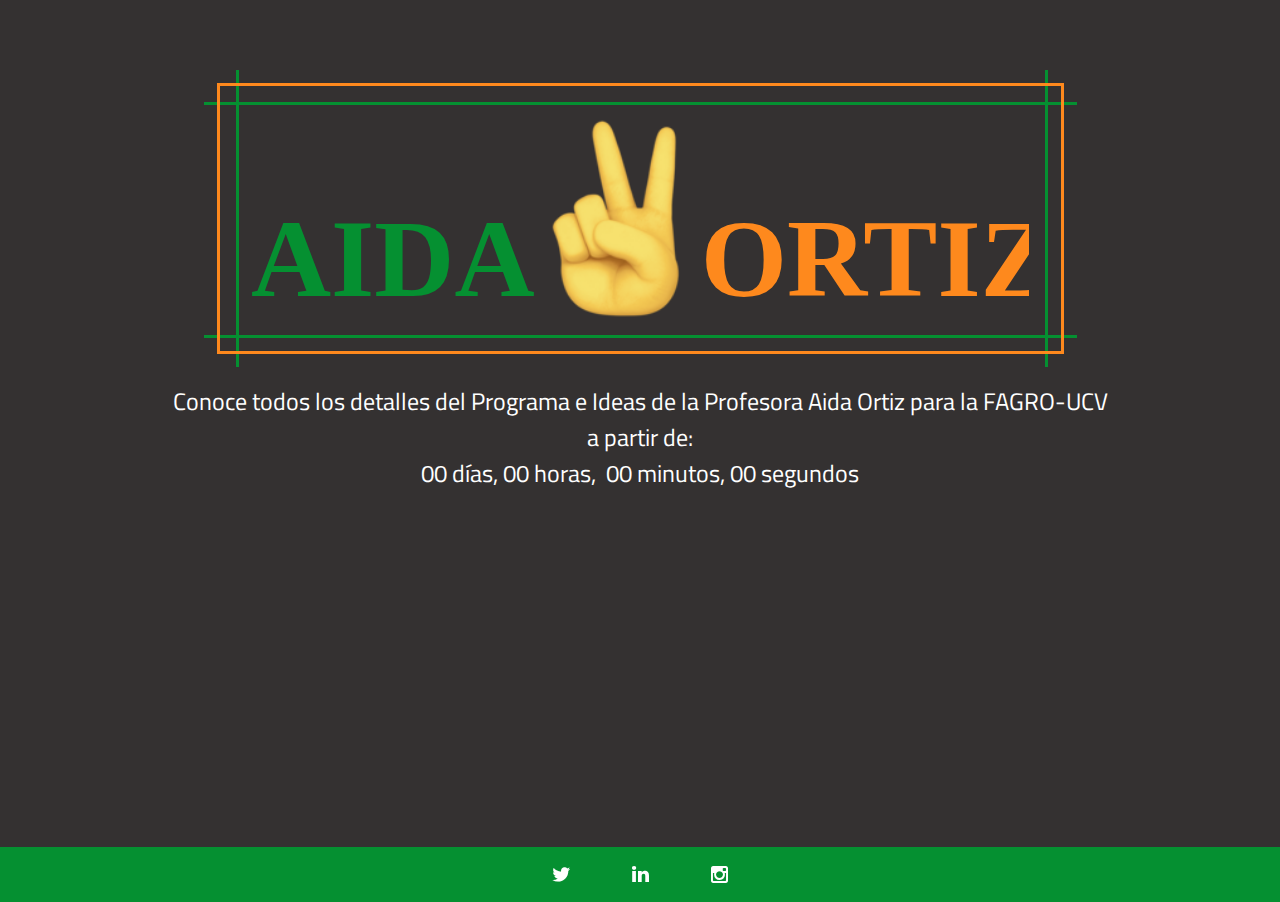
<file: index_viejo.html>
<!DOCTYPE html>
<html lang="en">
<head>
	<meta charset="UTF-8">
	<meta http-equiv="X-UA-Compatible" content="IE=edge">
	<meta name="viewport" content="width=device-width, initial-scale=1.0">
	<title>AIDA ORTIZ</title>
    
    <!-- Favicon -->
    <link rel="icon" href="img/favicon.svg" />

    <!-- Google Fonts -->
    <link rel="preconnect" href="https://fonts.googleapis.com">
    <link rel="preconnect" href="https://fonts.gstatic.com" crossorigin>
    <link href="https://fonts.googleapis.com/css2?family=Titillium+Web:ital,wght@0,300;0,400;1,300;1,400&family=Ubuntu:ital,wght@0,500;0,700;1,500;1,700&display=swap" rel="stylesheet">
	<link rel="stylesheet" type="text/css" href="fonts/map-icons/css/map-icons.min.css">
    <link rel="stylesheet" type="text/css" href="fonts/icomoon/style.css">
	<link rel="stylesheet" href="./style.css">
	<style>
		.timer{
			font-size: 2rem;
		}
		@media screen and (max-width: 767px) {
			.content {height: 100vh; display: flex; align-items: center;}	
			.timer{font-size: 1rem;}	
		}
	</style>
</head>
<body>
	<div class="wrapper">
		<div class="content">
			<div class="container">
				<section class="section">
					<div class="row">
						<img class="logo perfil" style="margin-bottom: 1rem; width: 90%;" src="./img/aida_ortiz_logo.svg" alt="AIDA ORTIZ"></div>
						<p class="timer-title no-margin">Conoce todos los detalles del Programa e Ideas de la Profesora Aida Ortiz para la FAGRO-UCV a partir de:</p>
						<div id="timer" class="timer">
							<div class="days-wrp">
								<span id="days">00</span> <span class="dias"> días,</span>
								<span id="hours">00</span><span class="horas"> horas,</span> 
							</div>
							<div class="time-wrp">
								<span id="minutes">00</span><span class="minutos"> minutos,</span> 
								<span id="seconds">00</span><span class="segundos"> segundos</span> 
							</div>
						</div>
						<!-- <iframe class="envivo" width="100%" src="https://www.youtube.com/embed/VwvqoNPX0c4" title="Conversatorio en Vivo" frameborder="0" allow="accelerometer; autoplay; clipboard-write; encrypted-media; gyroscope; picture-in-picture; web-share" allowfullscreen></iframe> -->

						<iframe src="https://prezi.com/p/embed/VjwFyTZPt2JUTh5YquVj/" id="iframe_container" frameborder="0" webkitallowfullscreen="" mozallowfullscreen="" allowfullscreen="" allow="autoplay; fullscreen" height="315" width="560"></iframe>
					</div>
				</section>
			</div>
			<footer class="footer" style="background-color: #059031;">
				<div class="footer-social">
					<ul class="social">
						<li><a class="ripple-centered" href="https://twitter.com/aidaortizd" target="_blank"><i class="rsicon rsicon-twitter"></i></a></li>
						<li><a class="ripple-centered" href="https://www.linkedin.com/in/aida-ortiz-4b475927" target="_blank"><i class="rsicon rsicon-linkedin"></i></a></li>
						<li><a class="ripple-centered" href="https://www.instagram.com/vamosconaida/" target="_blank"><i class="rsicon rsicon-instagram"></i></a></li>
					</ul>
				</div>
			</footer>
		</div>
	</div>
	<script>
		const countdownDate = new Date("2023-05-05T00:00:00").getTime();
		const timer = document.getElementById("timer");

		function updateCountdown() {
			const now = new Date().getTime();
			const distance = countdownDate - now;

			const days = Math.floor(distance / (1000 * 60 * 60 * 24));
			const hours = Math.floor((distance % (1000 * 60 * 60 * 24)) / (1000 * 60 * 60));
			const minutes = Math.floor((distance % (1000 * 60 * 60)) / (1000 * 60));
			const seconds = Math.floor((distance % (1000 * 60)) / 1000);

			document.getElementById("days").innerHTML = days.toString().padStart(2, '0');
			document.getElementById("hours").innerHTML = hours.toString().padStart(2, '0');
			document.getElementById("minutes").innerHTML = minutes.toString().padStart(2, '0');
			document.getElementById("seconds").innerHTML = seconds.toString().padStart(2, '0');

			if (distance < 0) {
				clearInterval(interval);
				timer.innerHTML = "El evento ha pasado";
			}
		}

		const interval = setInterval(updateCountdown, 1000);

    </script>
</body>
</html>
</file>
<file: fonts/icomoon/style.css>
@font-face {
    font-family: 'icomoon';
    src:    url('fonts/icomoon.eot?vqltqj');
    src:    url('fonts/icomoon.eot?vqltqj#iefix') format('embedded-opentype'),
        url('fonts/icomoon.ttf?vqltqj') format('truetype'),
        url('fonts/icomoon.woff?vqltqj') format('woff'),
        url('fonts/icomoon.svg?vqltqj#icomoon') format('svg');
    font-weight: normal;
    font-style: normal;
}

[class^="rsicon-"], [class*=" rsicon-"] {
    /* use !important to prevent issues with browser extensions that change fonts */
    font-family: 'icomoon' !important;
    speak: none;
    font-style: normal;
    font-weight: normal;
    font-variant: normal;
    text-transform: none;
    line-height: 1;

    /* Better Font Rendering =========== */
    -webkit-font-smoothing: antialiased;
    -moz-osx-font-smoothing: grayscale;
}

.rsicon-bitbucket:before {
    content: "\e91d";
}
.rsicon-stack-overflow:before {
    content: "\e91c";
}
.rsicon-odnoklassniki:before {
    content: "\e903";
}
.rsicon-whatsapp:before {
    content: "\e904";
}
.rsicon-amazon:before {
    content: "\e905";
}
.rsicon-yelp:before {
    content: "\e910";
}
.rsicon-yahoo:before {
    content: "\e911";
}
.rsicon-windows:before {
    content: "\e912";
}
.rsicon-skype2:before {
    content: "\e913";
}
.rsicon-envelope:before {
    content: "\e914";
}
.rsicon-digg:before {
    content: "\e915";
}
.rsicon-renren:before {
    content: "\e916";
}
.rsicon-xing:before {
    content: "\e917";
}
.rsicon-vine:before {
    content: "\e918";
}
.rsicon-skype:before {
    content: "\e605";
}
.rsicon-pinterest:before {
    content: "\e606";
}
.rsicon-youtube:before {
    content: "\e607";
}
.rsicon-instagram:before {
    content: "\e608";
}
.rsicon-dribbble:before {
    content: "\e609";
}
.rsicon-google-plus:before {
    content: "\e60a";
}
.rsicon-linkedin:before {
    content: "\e60b";
}
.rsicon-twitter:before {
    content: "\e60c";
}
.rsicon-facebook:before {
    content: "\e60d";
}
.rsicon-calendar:before {
    content: "\e60e";
}
.rsicon-evernote:before {
    content: "\e906";
}
.rsicon-wordpress:before {
    content: "\e907";
}
.rsicon-vk:before {
    content: "\e908";
}
.rsicon-soundcloud:before {
    content: "\e909";
}
.rsicon-dropbox:before {
    content: "\e90a";
}
.rsicon-behance:before {
    content: "\e90b";
}
.rsicon-feed:before {
    content: "\e90c";
}
.rsicon-tumblr:before {
    content: "\e90d";
}
.rsicon-vimeo:before {
    content: "\e90e";
}
.rsicon-github:before {
    content: "\e90f";
}
.rsicon-chevron_left:before {
    content: "\e900";
}
.rsicon-chevron_right:before {
    content: "\e901";
}
.rsicon-comments:before {
    content: "\e617";
}
.rsicon-link:before {
    content: "\e61a";
}
.rsicon-quotes:before {
    content: "\e61c";
}
.rsicon-user:before {
    content: "\e61f";
}
.rsicon-add:before {
    content: "\e803";
}
.rsicon-eye:before {
    content: "\e802";
}
.rsicon-zoom_out:before {
    content: "\e800";
}
.rsicon-zoom_in:before {
    content: "\e801";
}
.rsicon-arrow-right:before {
    content: "\e601";
}
.rsicon-arrow-left:before {
    content: "\e60f";
}
.rsicon-arrow-down:before {
    content: "\e610";
}
.rsicon-arrow-up:before {
    content: "\e611";
}
.rsicon-check:before {
    content: "\e612";
}
.rsicon-close:before {
    content: "\e613";
}
.rsicon-search:before {
    content: "\e602";
}
.rsicon-settings:before {
    content: "\e603";
}
.rsicon-menu:before {
    content: "\e604";
}
.rsicon-email:before {
    content: "\e902";
}
.rsicon-reddit:before {
    content: "\e919";
}
.rsicon-blogger:before {
    content: "\e91a";
}
.rsicon-flickr:before {
    content: "\e91b";
}
.rsicon-play:before {
    content: "\e804";
}
.rsicon-audio:before {
    content: "\e805";
}
</file>
<file: fonts/map-icons/css/map-icons.min.css>
@font-face{font-family:map-icons;src:url(../fonts/map-icons.eot);src:url(../fonts/map-icons.eot#iefix) format('embedded-opentype'),url(../fonts/map-icons.ttf) format('truetype'),url(../fonts/map-icons.woff) format('woff'),url(../fonts/map-icons.svg#map-icons) format('svg');font-weight:400;font-style:normal}.map-icon-label{z-index:99;position:absolute}.map-icon-label .map-icon{font-size:24px;color:#FFF;line-height:48px;text-align:center;white-space:nowrap}.map-icon{font-family:map-icons;speak:none;font-style:normal;font-weight:400;font-variant:normal;text-transform:none;line-height:1;-webkit-font-smoothing:antialiased;-moz-osx-font-smoothing:grayscale}.map-icon-abseiling:before{content:"\e800"}.map-icon-accounting:before{content:"\e801"}.map-icon-airport:before{content:"\e802"}.map-icon-amusement-park:before{content:"\e803"}.map-icon-aquarium:before{content:"\e804"}.map-icon-archery:before{content:"\e805"}.map-icon-art-gallery:before{content:"\e806"}.map-icon-assistive-listening-system:before{content:"\e807"}.map-icon-atm:before{content:"\e808"}.map-icon-audio-description:before{content:"\e809"}.map-icon-bakery:before{content:"\e80a"}.map-icon-bank:before{content:"\e80b"}.map-icon-bar:before{content:"\e80c"}.map-icon-baseball:before{content:"\e80d"}.map-icon-beauty-salon:before{content:"\e80e"}.map-icon-bicycle-store:before{content:"\e80f"}.map-icon-bicycling:before{content:"\e810"}.map-icon-boat-ramp:before{content:"\e811"}.map-icon-boat-tour:before{content:"\e812"}.map-icon-boating:before{content:"\e813"}.map-icon-book-store:before{content:"\e814"}.map-icon-bowling-alley:before{content:"\e815"}.map-icon-braille:before{content:"\e816"}.map-icon-bus-station:before{content:"\e817"}.map-icon-cafe:before{content:"\e818"}.map-icon-campground:before{content:"\e819"}.map-icon-canoe:before{content:"\e81a"}.map-icon-car-dealer:before{content:"\e81b"}.map-icon-car-rental:before{content:"\e81c"}.map-icon-car-repair:before{content:"\e81d"}.map-icon-car-wash:before{content:"\e81e"}.map-icon-casino:before{content:"\e81f"}.map-icon-cemetery:before{content:"\e820"}.map-icon-chairlift:before{content:"\e821"}.map-icon-church:before{content:"\e822"}.map-icon-circle:before{content:"\e823"}.map-icon-city-hall:before{content:"\e824"}.map-icon-climbing:before{content:"\e825"}.map-icon-closed-captioning:before{content:"\e826"}.map-icon-clothing-store:before{content:"\e827"}.map-icon-compass:before{content:"\e828"}.map-icon-convenience-store:before{content:"\e829"}.map-icon-courthouse:before{content:"\e82a"}.map-icon-cross-country-skiing:before{content:"\e82b"}.map-icon-crosshairs:before{content:"\e82c"}.map-icon-dentist:before{content:"\e82d"}.map-icon-department-store:before{content:"\e82e"}.map-icon-diving:before{content:"\e82f"}.map-icon-doctor:before{content:"\e830"}.map-icon-electrician:before{content:"\e831"}.map-icon-electronics-store:before{content:"\e832"}.map-icon-embassy:before{content:"\e833"}.map-icon-expand:before{content:"\e834"}.map-icon-female:before{content:"\e835"}.map-icon-finance:before{content:"\e836"}.map-icon-fire-station:before{content:"\e837"}.map-icon-fish-cleaning:before{content:"\e838"}.map-icon-fishing-pier:before{content:"\e839"}.map-icon-fishing:before{content:"\e83a"}.map-icon-florist:before{content:"\e83b"}.map-icon-food:before{content:"\e83c"}.map-icon-fullscreen:before{content:"\e83d"}.map-icon-funeral-home:before{content:"\e83e"}.map-icon-furniture-store:before{content:"\e83f"}.map-icon-gas-station:before{content:"\e840"}.map-icon-general-contractor:before{content:"\e841"}.map-icon-golf:before{content:"\e842"}.map-icon-grocery-or-supermarket:before{content:"\e843"}.map-icon-gym:before{content:"\e844"}.map-icon-hair-care:before{content:"\e845"}.map-icon-hang-gliding:before{content:"\e846"}.map-icon-hardware-store:before{content:"\e847"}.map-icon-health:before{content:"\e848"}.map-icon-hindu-temple:before{content:"\e849"}.map-icon-horse-riding:before{content:"\e84a"}.map-icon-hospital:before{content:"\e84b"}.map-icon-ice-fishing:before{content:"\e84c"}.map-icon-ice-skating:before{content:"\e84d"}.map-icon-inline-skating:before{content:"\e84e"}.map-icon-insurance-agency:before{content:"\e84f"}.map-icon-jet-skiing:before{content:"\e850"}.map-icon-jewelry-store:before{content:"\e851"}.map-icon-kayaking:before{content:"\e852"}.map-icon-laundry:before{content:"\e853"}.map-icon-lawyer:before{content:"\e854"}.map-icon-library:before{content:"\e855"}.map-icon-liquor-store:before{content:"\e856"}.map-icon-local-government:before{content:"\e857"}.map-icon-location-arrow:before{content:"\e858"}.map-icon-locksmith:before{content:"\e859"}.map-icon-lodging:before{content:"\e85a"}.map-icon-low-vision-access:before{content:"\e85b"}.map-icon-male:before{content:"\e85c"}.map-icon-map-pin:before{content:"\e85d"}.map-icon-marina:before{content:"\e85e"}.map-icon-mosque:before{content:"\e85f"}.map-icon-motobike-trail:before{content:"\e860"}.map-icon-movie-rental:before{content:"\e861"}.map-icon-movie-theater:before{content:"\e862"}.map-icon-moving-company:before{content:"\e863"}.map-icon-museum:before{content:"\e864"}.map-icon-natural-feature:before{content:"\e865"}.map-icon-night-club:before{content:"\e866"}.map-icon-open-captioning:before{content:"\e867"}.map-icon-painter:before{content:"\e868"}.map-icon-park:before{content:"\e869"}.map-icon-parking:before{content:"\e86a"}.map-icon-pet-store:before{content:"\e86b"}.map-icon-pharmacy:before{content:"\e86c"}.map-icon-physiotherapist:before{content:"\e86d"}.map-icon-place-of-worship:before{content:"\e86e"}.map-icon-playground:before{content:"\e86f"}.map-icon-plumber:before{content:"\e870"}.map-icon-point-of-interest:before{content:"\e871"}.map-icon-police:before{content:"\e872"}.map-icon-political:before{content:"\e873"}.map-icon-post-box:before{content:"\e874"}.map-icon-post-office:before{content:"\e875"}.map-icon-postal-code-prefix:before{content:"\e876"}.map-icon-postal-code:before{content:"\e877"}.map-icon-rafting:before{content:"\e878"}.map-icon-real-estate-agency:before{content:"\e879"}.map-icon-restaurant:before{content:"\e87a"}.map-icon-roofing-contractor:before{content:"\e87b"}.map-icon-route-pin:before{content:"\e87c"}.map-icon-route:before{content:"\e87d"}.map-icon-rv-park:before{content:"\e87e"}.map-icon-sailing:before{content:"\e87f"}.map-icon-school:before{content:"\e880"}.map-icon-scuba-diving:before{content:"\e881"}.map-icon-search:before{content:"\e882"}.map-icon-shield:before{content:"\e883"}.map-icon-shopping-mall:before{content:"\e884"}.map-icon-sign-language:before{content:"\e885"}.map-icon-skateboarding:before{content:"\e886"}.map-icon-ski-jumping:before{content:"\e887"}.map-icon-skiing:before{content:"\e888"}.map-icon-sledding:before{content:"\e889"}.map-icon-snow-shoeing:before{content:"\e88a"}.map-icon-snow:before{content:"\e88b"}.map-icon-snowboarding:before{content:"\e88c"}.map-icon-snowmobile:before{content:"\e88d"}.map-icon-spa:before{content:"\e88e"}.map-icon-square-pin:before{content:"\e88f"}.map-icon-square-rounded:before{content:"\e890"}.map-icon-square:before{content:"\e891"}.map-icon-stadium:before{content:"\e892"}.map-icon-storage:before{content:"\e893"}.map-icon-store:before{content:"\e894"}.map-icon-subway-station:before{content:"\e895"}.map-icon-surfing:before{content:"\e896"}.map-icon-swimming:before{content:"\e897"}.map-icon-synagogue:before{content:"\e898"}.map-icon-taxi-stand:before{content:"\e899"}.map-icon-tennis:before{content:"\e89a"}.map-icon-toilet:before{content:"\e89b"}.map-icon-trail-walking:before{content:"\e89c"}.map-icon-train-station:before{content:"\e89d"}.map-icon-transit-station:before{content:"\e89e"}.map-icon-travel-agency:before{content:"\e89f"}.map-icon-unisex:before{content:"\e8a0"}.map-icon-university:before{content:"\e8a1"}.map-icon-veterinary-care:before{content:"\e8a2"}.map-icon-viewing:before{content:"\e8a3"}.map-icon-volume-control-telephone:before{content:"\e8a4"}.map-icon-walking:before{content:"\e8a5"}.map-icon-waterskiing:before{content:"\e8a6"}.map-icon-whale-watching:before{content:"\e8a7"}.map-icon-wheelchair:before{content:"\e8a8"}.map-icon-wind-surfing:before{content:"\e8a9"}.map-icon-zoo:before{content:"\e8aa"}.map-icon-zoom-in-alt:before{content:"\e8ab"}.map-icon-zoom-in:before{content:"\e8ac"}.map-icon-zoom-out-alt:before{content:"\e8ad"}.map-icon-zoom-out:before{content:"\e8ae"}
</file>
<file: style.css>
/**
 * Table of Contents:
 * #059031
 * 1.0 - Reset
 * 2.0 - General
 *   2.1 - Typography
 *   2.2 - Elements
 *   2.3 - Helper Classes
 *   2.4 - Icons
 * 3.0 - Form
 * 4.0 - Grid
 * 5.0 - WP Editor
 *   5.1 - Alignments
 *   5.2 - Caption
 *   5.3 - Galleries
 * 6.0 - Components
 *   6.1 - Buttons
 *   6.2 - Ripple
 *   6.3 - Social
 *   6.4 - Pagination
 *   6.5 - Custom Scroll
 *   6.6 - Video & Audio Player
 *   6.7 - Scroll Animations
 **  6.8 - Counter 
 * 7.0 - Containers
 * 8.0 - Preloader/Overlay
 * 9.0 - Header
 *    9.1 - Logo
 *    9.2 - Navigation
 *    9.3 - Mobile Navigation
 *    9.4 - Header With BgImage
 *    9.5 - Header Sticky
 * 10.0 - Sidebar
 *    10.1 - Sidebar Fixed
 *    10.2 - Widgets
 *    10.3 - No Sidebar
 * 11.0 - Home
 *    11.1 - Section Text
 *    11.2 - Section About
 *    11.3 - Section Skills
 *    11.4 - Section Interests
 *    11.5 - Section Portfolio
 *    11.6 - Section Timeline
 *    11.7 - Section References
 *    11.8 - Section Calendar
 *    11.9 - Section Contact
 *    11.10 - Section Prices
 *    11.11 - Section Clients
 * 12.0 - Blog
 *    12.1 - Blog General
 *    12.2 - Blog Post Box
 *    12.3 - Post Page
 *    12.4 - Post Comments
 * 13.0 - Error Page
 * 14.0 - Footer
 *
 * 15.0 - Theme dark
 * 16.0 - Old Browsers
 */
/**
 * 1.0 - Reset
 */

 .date{
    font-size: 1.2rem !important;
 }

 .section-title{
    margin-bottom: 50px;
 }

.section-box.card-3 {
    border-top: 10px solid #fe891d;
}

 .wrapper{
    background-color: #343131;
}

.cv {
    display: block;
    margin: auto; 
    text-align: center;
}

 .biografia{
    text-align: justify;
 }

 .p-0{
    padding: 0px !important;
 }

 .bio{
    font-size: 2rem;
    text-align: justify;
    margin: 2rem 0rem;
    color: #fff;

}

span.number {
    font-size: 3.5rem;
}

.perfil {
    --s: 1rem; /* control the size */
    padding: var(--s);
    border: calc(2*var(--s)) solid #0000;
    outline: 3px solid #fe891d;
    outline-offset: calc(-1*var(--s));
    background: conic-gradient(from 90deg at 3px 3px,#0000 25%,#059031 0);
  }

#barra{
    background: #fe891d;
    margin: 0;
    height: 0.8rem;
}

.card-3 {
    box-shadow: 0 10px 20px rgba(0,0,0,0.19), 0 6px 6px rgba(0,0,0,0.23) !important;
  }

.timer-title{
    color: white; 
    text-align: center;
    font-size: 1.5rem;
}  

#timer {
    color: white;
    display: flex;
    justify-content: center;
    gap: 10px;
    margin-bottom: 1rem;
    font-size: 1.5rem;
}

.envivo{
    height: 600px;
}

@media screen and (max-width: 425px) {
    .box-img{
        display: none;
    }
    .envivo{
        height: 250px;
    }
    
}
@media screen and (max-width: 767px) {
    .header-has-img.home .head-bg {
        display: none;
    }

    .bio, #timer, .timer-title {
        font-size: 1rem;
    }

    .bio{
        margin: 1rem 0.5rem; 
    }

    .counter-wrap {
        flex-direction: column;
    }

    .counter {
        width: 100% !important;
    }
}






html, body, div, span, applet, object, iframe, h1, h2, h3, h4, h5, h6, p, blockquote, pre, a, abbr, acronym, address, big, cite, code, del, dfn, em, font, ins, kbd, q, s, samp, small, strike, strong, sub, sup, tt, var, dl, dt, dd, ol, ul, li, fieldset, form, label, legend, table, caption, tbody, tfoot, thead, tr, th, td {
    border: 0;
    font-family: inherit;
    font-size: 100%;
    font-style: inherit;
    font-weight: inherit;
    margin: 0;
    padding: 0;
    vertical-align: baseline;
}

html {
    -webkit-font-smoothing: antialiased;
    -webkit-text-size-adjust: 100%;
    -ms-text-size-adjust: 100%;
}

*,
*:before,
*:after {
    -webkit-box-sizing: border-box;
    -moz-box-sizing: border-box;
    box-sizing: border-box;
}



* {
    -webkit-tap-highlight-color: transparent;
}

article,
aside,
details,
figcaption,
figure,
footer,
header,
main,
nav,
section {
    display: block;
}

ol,
ul {
    list-style: none;
}

table {
    border-collapse: separate;
    border-spacing: 0;
}

caption,
th,
td {
    font-weight: normal;
    text-align: left;
}

blockquote:before,
blockquote:after,
q:before,
q:after {
    content: "";
}

blockquote,
q {
    -webkit-hyphens: none;
    -moz-hyphens: none;
    -ms-hyphens: none;
    hyphens: none;
    quotes: none;
}

a img {
    border: 0;
}

a {
    cursor: pointer;
    text-decoration: none;
    -ms-word-break: break-all;
    word-break: break-word;
    word-wrap: break-word;
}

a:hover {
    text-decoration: underline;
}

/**
 * 2.0 - General
 */
/**
 * 2.1 - Typography
 */
h1,
h2,
h3,
h4,
h5,
h6 {
    font-weight: 700;
    font-family: 'Ubuntu', sans-serif;
    margin: 0 0 25px 0;
    line-height: 1.1;
}

h1:first-child,
h2:first-child,
h3:first-child,
h4:first-child,
h5:first-child,
h6:first-child {
    margin-top: 0;
}

h1 {
    font-size: 36px;
}

h2 {
    font-size: 26px;
}

h3 {
    font-size: 24px;
}

h4 {
    font-size: 22px;
}

h5 {
    font-size: 18px;
}

h6 {
    font-size: 16px;
}

p {
    margin: 0 0 25px 0;
}

b,
strong {
    font-weight: 700;
}

dfn,
cite,
em,
i {
    font-style: italic;
}

blockquote {
    color: #737881;
    font-size: 18px;
    font-weight: 300;
    line-height: 30px;
    text-align: center;
    position: relative;
    margin: 0 0 20px 0;
}

blockquote:before {
    content: '\e61c';
    position: static;
    display: block;
    text-align: center;
    font-size: 20px;
    line-height: 1;
    margin-bottom: 10px;
}

blockquote p {
    margin-bottom: 20px;
}

blockquote > p:last-child {
    margin-bottom: 0;
}

blockquote cite {
    padding-top: 20px;
    margin-top: 25px;
    position: relative;
    display: block;
}

blockquote cite:before {
    content: '';
    width: 64px;
    height: 1px;
    background-color: #bfbfbf;
    position: absolute;
    left: 50%;
    top: 0;
    margin-left: -32px;
}

blockquote cite,
blockquote small {
    color: #303030;
    font-size: 14px;
    font-weight: 600;
}

blockquote em,
blockquote i,
blockquote cite {
    font-style: normal;
}

address {
    font-style: italic;
    margin: 0 0 1.6em;
}

code,
kbd,
tt,
var,
samp,
pre {
    font-family: 'Titillium Web', sans-serif;
    -webkit-hyphens: none;
    -moz-hyphens: none;
    -ms-hyphens: none;
    hyphens: none;
}

pre {
    background-color: transparent;
    background-color: rgba(0, 0, 0, 0.01);
    border: 1px solid #eaeaea;
    border: 1px solid rgba(51, 51, 51, 0.1);
    line-height: 1.2;
    margin-bottom: 1.6em;
    max-width: 100%;
    overflow: auto;
    padding: 0.8em;
    white-space: pre-wrap;
    word-wrap: break-word;
}

abbr[title] {
    border-bottom: 1px dotted #eaeaea;
    border-bottom: 1px dotted rgba(51, 51, 51, 0.1);
    cursor: help;
}

mark,
ins {
    text-decoration: none;
}

sup,
sub {
    font-size: 75%;
    height: 0;
    line-height: 0;
    position: relative;
    vertical-align: baseline;
}

sup {
    bottom: 1ex;
}

sub {
    top: .5ex;
}

small {
    font-size: 75%;
}

big {
    font-size: 125%;
}

/**
 * 2.2 - Elements
 */
hr {
    background-color: #bfbfbf;
    border: 0;
    height: 1px;
    margin-top: 0;
    margin-bottom: 25px;
}

ul,
ol {
    margin: 0 0 20px 20px;
}

ul {
    list-style: square;
}

ol {
    list-style: decimal;
}

li > ul,
li > ol {
    margin-bottom: 0;
}

dl {
    margin-bottom: 25px;
}

dt {
    font-weight: bold;
}

dd {
    margin-bottom: 10px;
}

table,
th,
td {
    border: 1px solid #e5e5e5;
}

table {
    border-collapse: separate;
    border-spacing: 0;
    border-width: 1px 0 0 1px;
    margin: 0 0 25px 0;
    table-layout: fixed;
    width: 100%;
}

caption,
th,
td {
    font-weight: normal;
    text-align: left;
}

th {
    border-width: 0 1px 1px 0;
    font-weight: 700;
}

td {
    border-width: 0 1px 1px 0;
}

th, td {
    padding: 5px 10px;
    vertical-align: top;
}

img {
    border: 0;
    height: auto;
    max-width: 100%;
    vertical-align: middle;
}

figure {
    margin: 0;
}

del {
    opacity: 0.5;
}

/* Media */
audio,
canvas {
    display: inline-block;
}

embed,
iframe,
object,
video {
    margin-bottom: 25px;
    max-width: 100%;
    vertical-align: middle;
}

p > embed,
p > iframe,
p > object,
p > video {
    margin-bottom: 0;
}

/**
 * 2.3 - Helper Classes
 */
.clearfix:before, .clearfix:after {
    content: " ";
    display: table;
}

.clearfix:after {
    clear: both;
}

.clearfix {
    *zoom: 1;
}

.hidden {
    display: none !important;
}

.text-left {
    text-align: left;
}

.text-right {
    text-align: right;
}

.text-center {
    text-align: center;
}

.text-justify {
    text-align: justify;
}

.valign-outer {
    width: 100%;
    height: 100%;
    overflow: hidden;
    display: table;
    position: static;
}

.valign-middle {
    top: 50%;
    display: table-cell;
    vertical-align: middle;
    width: 100%;
    position: static;
}

.valign-inner {
    position: relative;
    top: -50%;
}

.no-margin{
    margin: 0px !important;
}

/**
 * 2.4 - Icons
 */
.rsicon,
blockquote:before,
.ref-box .person-speech:before,
.widget_search .search-form:before {
    display: inline-block;
    vertical-align: middle;
}

blockquote:before,
.ref-box .person-speech:before,
.widget_search .search-form:before {
    font-family: 'icomoon';
    font-style: normal;
    font-weight: normal;
    font-variant: normal;
    text-transform: none;
    line-height: 1;
    -webkit-font-smoothing: antialiased;
    -moz-osx-font-smoothing: grayscale;
}

/**
 * 3.0 - Form
 */
button,
input[type="submit"] {
    cursor: pointer;
}

select,
textarea,
input[type='tel'],
input[type='text'],
input[type='email'],
input[type='search'],
input[type='password'] {
    color: #333;
    font-size: 14px;
    font-weight: 400;
    font-family: 'Titillium Web', sans-serif;
    line-height: 1.42857143;
    width: 100%;
    display: block;
    padding: 6px 12px;
    background: transparent;
    border: 1px solid #d8d8d8;
    border-radius: 4px;
}

select,
input[type='tel'],
input[type='text'],
input[type='email'],
input[type='search'],
input[type='password'] {
    height: 34px;
}

textarea {
    resize: none;
}

::-webkit-input-placeholder {
    color: #333;
}

:-moz-placeholder {
    color: #333;
}

::-moz-placeholder {
    color: #333;
    opacity: 1;
}

:-ms-input-placeholder {
    color: #333;
}

.input-field,
.check-field {
    position: relative;
    margin-bottom: 30px;
}

.input-field input,
.input-field textarea {
    font-size: 16px;
    line-height: 16px;
    padding: 10px 0;
    display: block;
    width: 100%;
    border: none;
    border-bottom: 1px solid #d8d8d8;
    border-radius: 0;
}

.input-field label {
    top: 10px;
    left: 0;
    color: #333;
    font-size: 14px;
    line-height: 14px;
    font-weight: 400;
    text-transform: uppercase;
    position: absolute;
    pointer-events: none;
    -webkit-transition: 0.15s ease all;
    -moz-transition: 0.15s ease all;
    transition: 0.15s ease all;
}

.input-field .line {
    position: relative;
    display: block;
    width: 100%;
}

.input-field .line:before,
.input-field .line:after {
    content: '';
    height: 2px;
    width: 0;
    bottom: 0;
    position: absolute;
    -webkit-transition: 0.15s ease all;
    -moz-transition: 0.15s ease all;
    transition: 0.15s ease all;
}

.input-field .line:before {
    left: 50%;
}

.input-field .line:after {
    right: 50%;
}

.input-field input:focus,
.input-field textarea:focus {
    outline: none;
}

.input-field.used label {
    top: -15px;
    font-size: 11px;
}

.input-field.used .line:before,
.input-field.used .line:after {
    width: 50%;
}

.input-field.error label {
    color: #c00 !important;
}

.input-field.error input, .input-field.error textarea {
    border-bottom: 1px solid #c00 !important;
}

.input-field.error .line:before,
.input-field.error .line:after {
    background-color: #c00 !important;
}

.check-field input {
	position: absolute;
    left: 0px;
    top: 5px;
    margin: 0;
}

.check-field label {
	display: block;
	padding-left: 25px;
	cursor: pointer;
}

/* captcha */
.g-recaptcha div {
    margin: 0 auto;
}

/**
 * 4.0 - Grid
 */
.row {
    margin-left: -15px;
    margin-right: -15px;
}

.row:before, .row:after {
    content: " ";
    display: table;
}

.row:after {
    clear: both;
}

.row {
    *zoom: 1;
}

.col-xs-1, .col-sm-1, .col-md-1, .col-lg-1, .col-xs-2, .col-sm-2, .col-md-2, .col-lg-2, .col-xs-3, .col-sm-3, .col-md-3, .col-lg-3, .col-xs-4, .col-sm-4, .col-md-4, .col-lg-4, .col-xs-5, .col-sm-5, .col-md-5, .col-lg-5, .col-xs-6, .col-sm-6, .col-md-6, .col-lg-6, .col-xs-7, .col-sm-7, .col-md-7, .col-lg-7, .col-xs-8, .col-sm-8, .col-md-8, .col-lg-8, .col-xs-9, .col-sm-9, .col-md-9, .col-lg-9, .col-xs-10, .col-sm-10, .col-md-10, .col-lg-10, .col-xs-11, .col-sm-11, .col-md-11, .col-lg-11, .col-xs-12, .col-sm-12, .col-md-12, .col-lg-12 {
    position: relative;
    min-height: 1px;
    padding-left: 15px;
    padding-right: 15px;
}

.col-xs-1, .col-xs-2, .col-xs-3, .col-xs-4, .col-xs-5, .col-xs-6, .col-xs-7, .col-xs-8, .col-xs-9, .col-xs-10, .col-xs-11, .col-xs-12 {
    float: left;
}

.col-xs-1 {
    width: 8.33333%;
}

.col-xs-2 {
    width: 16.66667%;
}

.col-xs-3 {
    width: 25%;
}

.col-xs-4 {
    width: 33.33333%;
}

.col-xs-5 {
    width: 41.66667%;
}

.col-xs-6 {
    width: 50%;
}

.col-xs-7 {
    width: 58.33333%;
}

.col-xs-8 {
    width: 66.66667%;
}

.col-xs-9 {
    width: 75%;
}

.col-xs-10 {
    width: 83.33333%;
}

.col-xs-11 {
    width: 91.66667%;
}

.col-xs-12 {
    width: 100%;
}

.col-xs-pull-0 {
    right: auto;
}

.col-xs-pull-1 {
    right: 8.33333%;
}

.col-xs-pull-2 {
    right: 16.66667%;
}

.col-xs-pull-3 {
    right: 25%;
}

.col-xs-pull-4 {
    right: 33.33333%;
}

.col-xs-pull-5 {
    right: 41.66667%;
}

.col-xs-pull-6 {
    right: 50%;
}

.col-xs-pull-7 {
    right: 58.33333%;
}

.col-xs-pull-8 {
    right: 66.66667%;
}

.col-xs-pull-9 {
    right: 75%;
}

.col-xs-pull-10 {
    right: 83.33333%;
}

.col-xs-pull-11 {
    right: 91.66667%;
}

.col-xs-pull-12 {
    right: 100%;
}

.col-xs-push-0 {
    left: auto;
}

.col-xs-push-1 {
    left: 8.33333%;
}

.col-xs-push-2 {
    left: 16.66667%;
}

.col-xs-push-3 {
    left: 25%;
}

.col-xs-push-4 {
    left: 33.33333%;
}

.col-xs-push-5 {
    left: 41.66667%;
}

.col-xs-push-6 {
    left: 50%;
}

.col-xs-push-7 {
    left: 58.33333%;
}

.col-xs-push-8 {
    left: 66.66667%;
}

.col-xs-push-9 {
    left: 75%;
}

.col-xs-push-10 {
    left: 83.33333%;
}

.col-xs-push-11 {
    left: 91.66667%;
}

.col-xs-push-12 {
    left: 100%;
}

.col-xs-offset-0 {
    margin-left: 0%;
}

.col-xs-offset-1 {
    margin-left: 8.33333%;
}

.col-xs-offset-2 {
    margin-left: 16.66667%;
}

.col-xs-offset-3 {
    margin-left: 25%;
}

.col-xs-offset-4 {
    margin-left: 33.33333%;
}

.col-xs-offset-5 {
    margin-left: 41.66667%;
}

.col-xs-offset-6 {
    margin-left: 50%;
}

.col-xs-offset-7 {
    margin-left: 58.33333%;
}

.col-xs-offset-8 {
    margin-left: 66.66667%;
}

.col-xs-offset-9 {
    margin-left: 75%;
}

.col-xs-offset-10 {
    margin-left: 83.33333%;
}

.col-xs-offset-11 {
    margin-left: 91.66667%;
}

.col-xs-offset-12 {
    margin-left: 100%;
}

@media (min-width: 768px) {
    .col-sm-1, .col-sm-2, .col-sm-3, .col-sm-4, .col-sm-5, .col-sm-6, .col-sm-7, .col-sm-8, .col-sm-9, .col-sm-10, .col-sm-11, .col-sm-12 {
        float: left;
    }

    .col-sm-1 {
        width: 8.33333%;
    }

    .col-sm-2 {
        width: 16.66667%;
    }

    .col-sm-3 {
        width: 25%;
    }

    .col-sm-4 {
        width: 33.33333%;
    }

    .col-sm-5 {
        width: 41.66667%;
    }

    .col-sm-6 {
        width: 50%;
    }

    .col-sm-7 {
        width: 58.33333%;
    }

    .col-sm-8 {
        width: 66.66667%;
    }

    .col-sm-9 {
        width: 75%;
    }

    .col-sm-10 {
        width: 83.33333%;
    }

    .col-sm-11 {
        width: 91.66667%;
    }

    .col-sm-12 {
        width: 100%;
    }

    .col-sm-pull-0 {
        right: auto;
    }

    .col-sm-pull-1 {
        right: 8.33333%;
    }

    .col-sm-pull-2 {
        right: 16.66667%;
    }

    .col-sm-pull-3 {
        right: 25%;
    }

    .col-sm-pull-4 {
        right: 33.33333%;
    }

    .col-sm-pull-5 {
        right: 41.66667%;
    }

    .col-sm-pull-6 {
        right: 50%;
    }

    .col-sm-pull-7 {
        right: 58.33333%;
    }

    .col-sm-pull-8 {
        right: 66.66667%;
    }

    .col-sm-pull-9 {
        right: 75%;
    }

    .col-sm-pull-10 {
        right: 83.33333%;
    }

    .col-sm-pull-11 {
        right: 91.66667%;
    }

    .col-sm-pull-12 {
        right: 100%;
    }

    .col-sm-push-0 {
        left: auto;
    }

    .col-sm-push-1 {
        left: 8.33333%;
    }

    .col-sm-push-2 {
        left: 16.66667%;
    }

    .col-sm-push-3 {
        left: 25%;
    }

    .col-sm-push-4 {
        left: 33.33333%;
    }

    .col-sm-push-5 {
        left: 41.66667%;
    }

    .col-sm-push-6 {
        left: 50%;
    }

    .col-sm-push-7 {
        left: 58.33333%;
    }

    .col-sm-push-8 {
        left: 66.66667%;
    }

    .col-sm-push-9 {
        left: 75%;
    }

    .col-sm-push-10 {
        left: 83.33333%;
    }

    .col-sm-push-11 {
        left: 91.66667%;
    }

    .col-sm-push-12 {
        left: 100%;
    }

    .col-sm-offset-0 {
        margin-left: 0%;
    }

    .col-sm-offset-1 {
        margin-left: 8.33333%;
    }

    .col-sm-offset-2 {
        margin-left: 16.66667%;
    }

    .col-sm-offset-3 {
        margin-left: 25%;
    }

    .col-sm-offset-4 {
        margin-left: 33.33333%;
    }

    .col-sm-offset-5 {
        margin-left: 41.66667%;
    }

    .col-sm-offset-6 {
        margin-left: 50%;
    }

    .col-sm-offset-7 {
        margin-left: 58.33333%;
    }

    .col-sm-offset-8 {
        margin-left: 66.66667%;
    }

    .col-sm-offset-9 {
        margin-left: 75%;
    }

    .col-sm-offset-10 {
        margin-left: 83.33333%;
    }

    .col-sm-offset-11 {
        margin-left: 91.66667%;
    }

    .col-sm-offset-12 {
        margin-left: 100%;
    }
}

@media (min-width: 992px) {
    .col-md-1, .col-md-2, .col-md-3, .col-md-4, .col-md-5, .col-md-6, .col-md-7, .col-md-8, .col-md-9, .col-md-10, .col-md-11, .col-md-12 {
        float: left;
    }

    .col-md-1 {
        width: 8.33333%;
    }

    .col-md-2 {
        width: 16.66667%;
    }

    .col-md-3 {
        width: 25%;
    }

    .col-md-4 {
        width: 33.33333%;
    }

    .col-md-5 {
        width: 41.66667%;
    }

    .col-md-6 {
        width: 50%;
    }

    .col-md-7 {
        width: 58.33333%;
    }

    .col-md-8 {
        width: 66.66667%;
    }

    .col-md-9 {
        width: 75%;
    }

    .col-md-10 {
        width: 83.33333%;
    }

    .col-md-11 {
        width: 91.66667%;
    }

    .col-md-12 {
        width: 100%;
    }

    .col-md-pull-0 {
        right: auto;
    }

    .col-md-pull-1 {
        right: 8.33333%;
    }

    .col-md-pull-2 {
        right: 16.66667%;
    }

    .col-md-pull-3 {
        right: 25%;
    }

    .col-md-pull-4 {
        right: 33.33333%;
    }

    .col-md-pull-5 {
        right: 41.66667%;
    }

    .col-md-pull-6 {
        right: 50%;
    }

    .col-md-pull-7 {
        right: 58.33333%;
    }

    .col-md-pull-8 {
        right: 66.66667%;
    }

    .col-md-pull-9 {
        right: 75%;
    }

    .col-md-pull-10 {
        right: 83.33333%;
    }

    .col-md-pull-11 {
        right: 91.66667%;
    }

    .col-md-pull-12 {
        right: 100%;
    }

    .col-md-push-0 {
        left: auto;
    }

    .col-md-push-1 {
        left: 8.33333%;
    }

    .col-md-push-2 {
        left: 16.66667%;
    }

    .col-md-push-3 {
        left: 25%;
    }

    .col-md-push-4 {
        left: 33.33333%;
    }

    .col-md-push-5 {
        left: 41.66667%;
    }

    .col-md-push-6 {
        left: 50%;
    }

    .col-md-push-7 {
        left: 58.33333%;
    }

    .col-md-push-8 {
        left: 66.66667%;
    }

    .col-md-push-9 {
        left: 75%;
    }

    .col-md-push-10 {
        left: 83.33333%;
    }

    .col-md-push-11 {
        left: 91.66667%;
    }

    .col-md-push-12 {
        left: 100%;
    }

    .col-md-offset-0 {
        margin-left: 0%;
    }

    .col-md-offset-1 {
        margin-left: 8.33333%;
    }

    .col-md-offset-2 {
        margin-left: 16.66667%;
    }

    .col-md-offset-3 {
        margin-left: 25%;
    }

    .col-md-offset-4 {
        margin-left: 33.33333%;
    }

    .col-md-offset-5 {
        margin-left: 41.66667%;
    }

    .col-md-offset-6 {
        margin-left: 50%;
    }

    .col-md-offset-7 {
        margin-left: 58.33333%;
    }

    .col-md-offset-8 {
        margin-left: 66.66667%;
    }

    .col-md-offset-9 {
        margin-left: 75%;
    }

    .col-md-offset-10 {
        margin-left: 83.33333%;
    }

    .col-md-offset-11 {
        margin-left: 91.66667%;
    }

    .col-md-offset-12 {
        margin-left: 100%;
    }
}

@media (min-width: 1025px) {
    .col-lg-1, .col-lg-2, .col-lg-3, .col-lg-4, .col-lg-5, .col-lg-6, .col-lg-7, .col-lg-8, .col-lg-9, .col-lg-10, .col-lg-11, .col-lg-12 {
        float: left;
    }

    .col-lg-1 {
        width: 8.33333%;
    }

    .col-lg-2 {
        width: 16.66667%;
    }

    .col-lg-3 {
        width: 25%;
    }

    .col-lg-4 {
        width: 33.33333%;
    }

    .col-lg-5 {
        width: 41.66667%;
    }

    .col-lg-6 {
        width: 50%;
    }

    .col-lg-7 {
        width: 58.33333%;
    }

    .col-lg-8 {
        width: 66.66667%;
    }

    .col-lg-9 {
        width: 75%;
    }

    .col-lg-10 {
        width: 83.33333%;
    }

    .col-lg-11 {
        width: 91.66667%;
    }

    .col-lg-12 {
        width: 100%;
    }

    .col-lg-pull-0 {
        right: auto;
    }

    .col-lg-pull-1 {
        right: 8.33333%;
    }

    .col-lg-pull-2 {
        right: 16.66667%;
    }

    .col-lg-pull-3 {
        right: 25%;
    }

    .col-lg-pull-4 {
        right: 33.33333%;
    }

    .col-lg-pull-5 {
        right: 41.66667%;
    }

    .col-lg-pull-6 {
        right: 50%;
    }

    .col-lg-pull-7 {
        right: 58.33333%;
    }

    .col-lg-pull-8 {
        right: 66.66667%;
    }

    .col-lg-pull-9 {
        right: 75%;
    }

    .col-lg-pull-10 {
        right: 83.33333%;
    }

    .col-lg-pull-11 {
        right: 91.66667%;
    }

    .col-lg-pull-12 {
        right: 100%;
    }

    .col-lg-push-0 {
        left: auto;
    }

    .col-lg-push-1 {
        left: 8.33333%;
    }

    .col-lg-push-2 {
        left: 16.66667%;
    }

    .col-lg-push-3 {
        left: 25%;
    }

    .col-lg-push-4 {
        left: 33.33333%;
    }

    .col-lg-push-5 {
        left: 41.66667%;
    }

    .col-lg-push-6 {
        left: 50%;
    }

    .col-lg-push-7 {
        left: 58.33333%;
    }

    .col-lg-push-8 {
        left: 66.66667%;
    }

    .col-lg-push-9 {
        left: 75%;
    }

    .col-lg-push-10 {
        left: 83.33333%;
    }

    .col-lg-push-11 {
        left: 91.66667%;
    }

    .col-lg-push-12 {
        left: 100%;
    }

    .col-lg-offset-0 {
        margin-left: 0%;
    }

    .col-lg-offset-1 {
        margin-left: 8.33333%;
    }

    .col-lg-offset-2 {
        margin-left: 16.66667%;
    }

    .col-lg-offset-3 {
        margin-left: 25%;
    }

    .col-lg-offset-4 {
        margin-left: 33.33333%;
    }

    .col-lg-offset-5 {
        margin-left: 41.66667%;
    }

    .col-lg-offset-6 {
        margin-left: 50%;
    }

    .col-lg-offset-7 {
        margin-left: 58.33333%;
    }

    .col-lg-offset-8 {
        margin-left: 66.66667%;
    }

    .col-lg-offset-9 {
        margin-left: 75%;
    }

    .col-lg-offset-10 {
        margin-left: 83.33333%;
    }

    .col-lg-offset-11 {
        margin-left: 91.66667%;
    }

    .col-lg-offset-12 {
        margin-left: 100%;
    }
}

/**
 * 5.0 - WP Editor
 */
/**
 * 5.1 - Alignments
 */
.alignleft {
    display: inline;
    float: left;
}

.alignright {
    display: inline;
    float: right;
}

.aligncenter {
    display: block;
    margin-right: auto;
    margin-left: auto;
}

blockquote.alignleft,
.wp-caption.alignleft,
img.alignleft {
    margin: 0.4em 1.6em 1.6em 0;
}

blockquote.alignright,
.wp-caption.alignright,
img.alignright {
    margin: 0.4em 0 1.6em 1.6em;
}

blockquote.aligncenter,
.wp-caption.aligncenter,
img.aligncenter {
    clear: both;
    margin-top: 0.4em;
    margin-bottom: 1.6em;
}

.wp-caption.alignleft,
.wp-caption.alignright,
.wp-caption.aligncenter {
    margin-bottom: 1.2em;
}

/**
 * 5.2 - Caption
 */
.wp-caption {
    background: transparent;
    border: none;
    color: #707070;
    font-family: "Noto Sans", sans-serif;
    margin: 0 0 28px 0;
    max-width: 100%;
    padding: 0;
    text-align: inherit;
}

.wp-caption.alignleft {
    margin: 7px 28px 21px 0;
}

.wp-caption.alignright {
    margin: 7px 0 21px 28px;
}

.wp-caption.aligncenter {
    margin: 7px auto;
}

.wp-caption .wp-caption-text,
.wp-caption-dd {
    color: #9a9a9a;
    font-size: 13px;
    line-height: 1.1;
    padding: 10px 0;
    text-align: center;
}

/**
 * 5.3 -  Galleries
 */
.gallery {
    margin-bottom: 1.6em;
}

.gallery-item {
    display: inline-block;
    padding: 1.79104477%;
    text-align: center;
    vertical-align: top;
    width: 100%;
}

.gallery-columns-2 .gallery-item {
    max-width: 50%;
}

.gallery-columns-3 .gallery-item {
    max-width: 33.33%;
}

.gallery-columns-4 .gallery-item {
    max-width: 25%;
}

.gallery-columns-5 .gallery-item {
    max-width: 20%;
}

.gallery-columns-6 .gallery-item {
    max-width: 16.66%;
}

.gallery-columns-7 .gallery-item {
    max-width: 14.28%;
}

.gallery-columns-8 .gallery-item {
    max-width: 12.5%;
}

.gallery-columns-9 .gallery-item {
    max-width: 11.11%;
}

.gallery-icon img {
    margin: 0 auto;
}

.gallery-caption {
    color: #707070;
    color: rgba(51, 51, 51, 0.7);
    display: block;
    font-family: "Noto Sans", sans-serif;
    font-size: 12px;
    line-height: 1.5;
    padding: 0.5em 0;
}

.gallery-columns-6 .gallery-caption,
.gallery-columns-7 .gallery-caption,
.gallery-columns-8 .gallery-caption,
.gallery-columns-9 .gallery-caption {
    display: none;
}

/**
 * 6.0 - Components
 */
/**
 * 6.1 - Buttons
 */
.btn {
    font-size: 14px;
    font-weight: 400;
    font-family: 'Titillium Web', sans-serif;
    line-height: 1;
    text-align: center;
    vertical-align: middle;
    display: inline-block;
    border: none;
    cursor: pointer;
    padding: 8px 15px;
    margin-bottom: 0;
    background-image: none;
}

.btn,
.btn-outer {
    -webkit-border-radius: 3px;
    -moz-border-radius: 3px;
    border-radius: 3px;
    -webkit-user-select: none;
    -moz-user-select: none;
    user-select: none;
    -webkit-transition: all 0.3s ease-out;
    -moz-transition: all 0.3s ease-out;
    transition: all 0.3s ease-out;
    /*box-shadow: 0 0px 5px rgba(0, 0, 0, 0.2), 0 2px 5px rgba(0, 0, 0, 0.17);*/
}

.btn-outer .btn {
    box-shadow: none;
}

.btn:hover,
.btn:focus,
.btn-outer:hover,
.btn-outer:focus {
    opacity: 0.95;
    text-decoration: none;
    box-shadow: 0 5px 11px 0 rgba(0, 0, 0, 0.18), 0 4px 15px 0 rgba(0, 0, 0, 0.15);
}

.btn-outer {
    display: inline-block;
}

.btn-outer .btn {
    background: transparent !important;
}

.btn-outer:hover .btn,
.btn-outer:focus .btn {
    opacity: 1;
    box-shadow: none;
}

.btn-lg {
    font-size: 14px;
    font-weight: 700;
    text-transform: uppercase;
    padding: 15px 20px;
    min-width: 130px;
}

.btn-border {
    font-size: 14px;
    font-weight: 700;
    line-height: 1;
    text-transform: uppercase;
    color: #3d4451 !important;
    border: 1px solid #cbcdcf;
    background: transparent;
    box-shadow: none;
}

.btn-primary {
    color: #fff;
}

.btn-scroll-top {
    z-index: 10;
    bottom: 35px;
    right: 40px;
    position: fixed;
    width: 40px;
    height: 40px;
    display: none;
    text-align: center;
    text-decoration: none;
    border: 1px solid #d2d2d2;
    border: 1px solid rgba(0, 0, 0, 0.1);
    background-color: rgba(0, 0, 0, 0.02);
    -webkit-border-radius: 50%;
    -moz-border-radius: 50%;
    border-radius: 50%;
    -webkit-transition: all 0.3s ease-out;
    -moz-transition: all 0.3s ease-out;
    transition: all 0.3s ease-out;
}

.btn-scroll-top:hover {
    background-color: #fff;
    box-shadow: 0 1px 6px rgba(0, 0, 0, 0.12), 0 1px 4px rgba(0, 0, 0, 0.24);
}

.btn-scroll-top .rsicon {
    color: #c8c8c8;
    color: rgba(0, 0, 0, 0.2);
    font-size: 15px;
    font-weight: bold;
    line-height: 38px;
}

@media (max-width: 1180px) {
    .btn-scroll-top {
        right: 15px;
        bottom: 15px;
    }
}

/**
 * 6.2 - Ripple
 */
.ripple {
    overflow: hidden;
    position: relative;
    user-select: none;
    display: inline-block;
    -webkit-backface-visibility: hidden;
    -moz-backface-visibility: hidden;
    backface-visibility: hidden;
    -webkit-transform: translate3d(0, 0, 0);
    -moz-transform: translate3d(0, 0, 0);
    transform: translate3d(0, 0, 0);
}

.ripple-effect {
    margin: 0;
    padding: 0;
    position: absolute;
    user-select: none;
    pointer-events: none;
    background-color: rgba(0, 0, 0, 0.15);
    -webkit-transform: translate3d(-50%, -50%, 0);
    -moz-transform: translate3d(-50%, -50%, 0);
    transform: translate3d(-50%, -50%, 0);
    -webkit-border-radius: 50%;
    -moz-border-radius: 50%;
    border-radius: 50%;
}

/**
 * 6.3 - Social
 */
.social {
    margin: 0;
    padding: 0;
    list-style: none;
    text-align: center;
}

.social li {
    display: inline-block;
    margin: 5px 15px;
}

.social li a {
    width: 45px;
    height: 45px;
    position: relative;
    display: inline-block;
    background-color: transparent;
    -webkit-transition: -webkit-transition, background-color 0.25s linear 0s;
    -moz-transition: -moz-transition, background-color 0.25s linear 0s;
    transition: transition, background-color 0.25s linear 0s;
    -webkit-backface-visibility: hidden;
    -moz-backface-visibility: hidden;
    backface-visibility: hidden;
    -webkit-border-radius: 50%;
    -moz-border-radius: 50%;
    border-radius: 50%;
}

.social li a:hover {
    text-decoration: none;
    background-color: rgba(0, 0, 0, 0.1);
}

.social li a, .social li a .rsicon {
    line-height: 45;
}

.social li a .rsicon {
    color: #fff;
    font-size: 20px;
    line-height: 45px;
    display: block;
}

@media (max-width: 767px) {
    .social li {
        margin-left: 5px;
        margin-right: 5px;
    }

    .social li a {
        width: 35px;
        height: 35px;
    }

    .social li a, .social li a .rsicon {
        line-height: 35px;
    }

    .social li a .rsicon {
        font-size: 17px;
    }
}

/**
 * 6.4 - Pagination
 */
.pagination {
    margin-top: 30px;
    text-align: center;
}

.pagination .page-numbers {
    color: #444;
    min-width: 35px;
    height: 35px;
    margin: 0 2px;
    padding: 0 3px;
    font-size: 15px;
    font-weight: 600;
    line-height: 35px;
    text-align: center;
    display: inline-block;
    background-color: transparent;
    box-shadow: none;
    -webkit-transition: -webkit-transition, all 0.2s linear 0s;
    -moz-transition: -moz-transition, all 0.2s linear 0s;
    transition: transition, all 0.2s linear 0s;
    -webkit-border-radius: 3px;
    -moz-border-radius: 3px;
    border-radius: 3px;
}

.pagination .page-numbers.current, .pagination .page-numbers.current:hover {
    color: #fff !important;
    box-shadow: none;
}

.pagination .page-numbers.next, .pagination .page-numbers.prev {
    color: #444;
    background-color: transparent;
}

.pagination .page-numbers.next .rsicon, .pagination .page-numbers.prev .rsicon {
    font-size: 20px;
    line-height: 35px;
}

.pagination .page-numbers:hover, .pagination .page-numbers.next:hover, .pagination .page-numbers.prev:hover {
    text-decoration: none;
    background-color: #fff;
    box-shadow: 0 10px 30px rgba(0, 0, 0, 0.19), 0 6px 10px rgba(0, 0, 0, 0.23);
}

.pagination .page-numbers:active, .pagination .page-numbers.next:active, .pagination .page-numbers.prev:active {
    color: #fff !important;
}

/**
 * 6.5 - Custom Scroll
 */
.mCSB_inside > .mCSB_container {
    margin-right: 0 !important;
}

.mCSB_container.mCS_no_scrollbar_y .widget {
    margin-left: 0px;
    margin-right: 0px;
    padding-left: 25px;
    padding-right: 25px;
}

.mCS-dark.mCSB_scrollTools .mCSB_dragger .mCSB_dragger_bar {
    background-color: #3d4451;
    background-color: rgba(61, 68, 81, 0.75);
}

.mCS-dark.mCSB_scrollTools .mCSB_dragger:hover .mCSB_dragger_bar {
    background-color: #3d4451;
    background-color: rgba(61, 68, 81, 0.85);
}

.mCS-dark.mCSB_scrollTools .mCSB_dragger:active .mCSB_dragger_bar,
.mCS-dark.mCSB_scrollTools .mCSB_dragger.mCSB_dragger_onDrag .mCSB_dragger_bar {
    background-color: #3d4451;
    background-color: rgba(61, 68, 81, 0.9);
}

/**
 * 6.6 - Video & Audio Player
 */
.mejs-overlay-loading {
    background: transparent;
}

.mejs-container.mejs-video {
    overflow: hidden;
}

.mejs-container .mejs-controls {
    height: 40px;
    background: #efefef;
}

.mejs-container .mejs-controls:before, .mejs-container .mejs-controls:after {
    content: '';
    width: 100%;
    height: 1px;
    position: absolute;
    background-color: #dfdfdf;
}

.mejs-container .mejs-controls:before {
    left: 0;
    top: 0;
}

.mejs-container .mejs-controls:after {
    left: 0;
    bottom: 0;
}

.mejs-container .mejs-controls div,
.mejs-container .mejs-controls a.mejs-horizontal-volume-slider {
    height: 40px;
}

.mejs-container .mejs-controls .mejs-horizontal-volume-slider .mejs-horizontal-volume-current,
.mejs-container .mejs-controls .mejs-horizontal-volume-slider .mejs-horizontal-volume-total,
.mejs-container .mejs-controls .mejs-time-rail span,
.mejs-container .mejs-controls .mejs-time-rail a {
    -webkit-border-radius: 0;
    -moz-border-radius: 0;
    border-radius: 0;
}

.mejs-container .mejs-controls .mejs-button button {
    margin-top: 11px;
    margin-bottom: 11px;
}

.mejs-container .mejs-controls .mejs-button button:focus {
    outline: none;
}

.mejs-container .mejs-controls .mejs-playpause-button {
    width: 35px;
    border-left: 1px solid #dfdfdf;
    border-right: 1px solid #dfdfdf;
}

.mejs-container .mejs-controls .mejs-playpause-button button {
    margin-left: 8px;
    margin-right: 8px;
}

.mejs-container .mejs-controls .mejs-time {
    color: #909090;
    padding: 14px 7px 0;
}

.mejs-container .mejs-controls .mejs-volume-button {
    border-left: 1px solid #dfdfdf;
}

.mejs-container .mejs-controls .mejs-fullscreen-button,
.mejs-container .mejs-controls .mejs-horizontal-volume-slider {
    float: right;
    border-right: 1px solid #dfdfdf;
}

.mejs-container .mejs-controls .mejs-time-rail {
    padding-top: 11px;
}

.mejs-container .mejs-controls .mejs-time-rail .mejs-time-slider,
.mejs-container .mejs-controls .mejs-time-rail .mejs-time-buffering,
.mejs-container .mejs-controls .mejs-time-rail .mejs-time-loaded,
.mejs-container .mejs-controls .mejs-time-rail .mejs-time-current,
.mejs-container .mejs-controls .mejs-time-rail .mejs-time-handle {
    height: 8px;
}

.mejs-container .mejs-controls .mejs-time-rail .mejs-time-total {
    background: #3e4452;
    margin-left: 8px;
    margin-right: 8px;
}

.mejs-container .mejs-controls .mejs-time-rail .mejs-time-loaded {
    background: #737780;
}

.mejs-container .mejs-controls .mejs-time-rail .mejs-time-float-corner {
    display: none;
}

.mejs-container .mejs-controls .mejs-horizontal-volume-slider .mejs-horizontal-volume-total,
.mejs-container .mejs-controls .mejs-horizontal-volume-slider .mejs-horizontal-volume-current {
    top: 16px;
}

.mejs-container .mejs-controls .mejs-horizontal-volume-slider .mejs-horizontal-volume-total {
    background: #3d4550;
}

/**
 * 6.7 - Scroll Animations
 */
.desktop .animate-down {
    opacity: 0;
    visibility: hidden;
    -webkit-transform: translate(0, -100px);
    -moz-transform: translate(0, -100px);
    transform: translate(0, -100px);
}

.desktop .animate-down.animated {
    opacity: 1;
    visibility: visible;
    -webkit-backface-visibility: hidden;
    -moz-backface-visibility: hidden;
    backface-visibility: hidden;
    -webkit-transform: translate(0, 0);
    -moz-transform: translate(0, 0);
    transform: translate(0, 0);
    -webkit-transition: all 400ms ease-out 100ms;
    -moz-transition: all 400ms ease-out 100ms;
    transition: all 400ms ease-out 100ms;
}

.desktop .animate-up {
    opacity: 0;
    visibility: hidden;
    -webkit-transform: translate(0, 100px);
    -moz-transform: translate(0, 100px);
    transform: translate(0, 100px);
}

.desktop .animate-up.animated {
    opacity: 1;
    visibility: visible;
    -webkit-backface-visibility: hidden;
    -moz-backface-visibility: hidden;
    backface-visibility: hidden;
    -webkit-transform: translate(0, 0);
    -moz-transform: translate(0, 0);
    transform: translate(0, 0);
    -webkit-transition: -webkit-transform 400ms ease-out 100ms, opacity 400ms ease-out 100ms;
    -moz-transition: -moz-transform 400ms ease-out 100ms, opacity 400ms ease-out 100ms;
    transition: transform 400ms ease-out 100ms, opacity 400ms ease-out 100ms;
}

.desktop .animate-right {
    opacity: 0;
    visibility: hidden;
    transform: translate(-100px, 0);
}

.desktop .animate-right.animated {
    opacity: 1;
    visibility: visible;
    -webkit-backface-visibility: hidden;
    -moz-backface-visibility: hidden;
    backface-visibility: hidden;
    -webkit-transform: translate(0, 0);
    -moz-transform: translate(0, 0);
    transform: translate(0, 0);
    -webkit-transition: -webkit-transform 400ms ease-out 100ms, opacity 400ms ease-out 100ms;
    -moz-transition: -moz-transform 400ms ease-out 100ms, opacity 400ms ease-out 100ms;
    transition: transform 400ms ease-out 100ms, opacity 400ms ease-out 100ms;
}

.desktop .animate-left {
    opacity: 0;
    visibility: hidden;
    transform: translate(100px, 0);
}

.desktop .animate-left.animated {
    opacity: 1;
    visibility: visible;
    -webkit-backface-visibility: hidden;
    -moz-backface-visibility: hidden;
    backface-visibility: hidden;
    -webkit-transform: translate(0, 0);
    -moz-transform: translate(0, 0);
    transform: translate(0, 0);
    -webkit-transition: -webkit-transform 400ms ease-out 100ms, opacity 400ms ease-out 100ms;
    -moz-transition: -moz-transform 400ms ease-out 100ms, opacity 400ms ease-out 100ms;
    transition: transform 400ms ease-out 100ms, opacity 400ms ease-out 100ms;
}


/**
 * 6.8 - Counter
 */

 .counter-wrap{
    display: flex;
    justify-content: space-between;
    margin: 3rem 0rem 1rem 0rem;
 }

 .counter {
    display: flex;
    flex-direction: column;
    align-items: center;
    font-size: 2.5rem;
    font-weight: 600;
    background-color: #059031;
    color: #ffffff;
    padding: 1rem;
    margin: 1rem 0rem;
    width: 22%;
    justify-content: center;
}

.counter-span {
    font-size: 1rem;
    text-align: center;
}

/**
 * Icons List
 */
.rs-icons-list {
    list-style: none;
    margin: 0 0 25px 0;
    padding: 0;
}

.rs-icons-list li {
    float: left;
    width: 16.6666%;
    float: left;
    height: 150px;
    background-color: rgba(0, 0, 0, 0.1);
    border: 2px solid #fff;
    border-radius: 5px;
    padding: 10px;
    text-align: center;
}

.rs-icon {
    font-size: 42px;
    display: block;
    margin-bottom: 5px;
}

.rs-icon-class {
    font-size: 11px;
    display: block;
}

@media (max-width: 992px) {
    .rs-icons-list li {
        width: 25%;
    }
}

@media (max-width: 767px) {
    .rs-icons-list li {
        width: 33.33%;
    }
}

@media (max-width: 480px) {
    .rs-icons-list li {
        width: 50%;
    }
}

/**
 * 7.0 - Containers
 */
body {
    color: #3d4451;
    font-family: 'Titillium Web', sans-serif;
    font-size: 16px;
    line-height: 1.5;
    background-color: #efefef;
}

.wrapper {
    opacity: 1;
    visibility: visible;
    position: relative;
    overflow: hidden;
    -webkit-transition: opacity 400ms ease-out;
    -moz-transition: opacity 400ms ease-out;
    transition: opacity 400ms ease-out;
}

.mobile.lock-scroll, .mobile.lock-scroll body, .mobile.lock-scroll .wrapper {
    height: 100%;
    position: relative;
    overflow: hidden;
}

.content {
    z-index: 2;
    position: relative;
}

.container {
    width: 100%;
    max-width: 960px;
    padding-left: 10px;
    padding-right: 10px;
    margin: 0 auto;
}

.section {
    padding-top: 70px;
}

.section-box {
    padding: 40px 50px;
}

.section-title {
    color: white;
    font-size: 34px;
    line-height: 1.2;
    font-weight: 600;
    text-align: center;
    margin: 2rem auto;
}

.grid-box,
.post-box,
.price-box,
.section-box,
.calendar-busy,
.timeline-box-inner,
.sidebar-default .profile-photo img {
    background-color: #fff;
    box-shadow: 0 1px 6px rgba(0, 0, 0, 0.12), 0 1px 4px rgba(0, 0, 0, 0.24);
}

@media (max-width: 992px) {
    .section-box {
        padding: 50px 40px;
    }
}

@media (max-width: 767px) {
    .section {
        padding-top: 50px;
    }

    .section-box {
        padding: 30px 20px;
    }

    .section-title {
        font-size: 30px;
    }
}

/**
 * 8.0 - Preload/Overlay
 */
#overlay {
    position: fixed;
    z-index: 99;
    top: -1000%;
    left: 0;
    right: 0;
    width: 100%;
    height: 100%;
    background-color: #000;
    opacity: 0;
    -webkit-transition: top 0s ease 0.35s, opacity 0.35s ease;
    -moz-transition: top 0s ease 0.35s, opacity 0.35s ease;
    transition: top 0s ease 0.35s, opacity 0.35s ease;
}

.loading #preloader {
    display: block;
}

.loading .wrapper {
    opacity: 0;
    visibility: hidden;
}

#preloader {
    display: none;
    position: fixed;
    left: 0;
    top: 0;
    width: 100%;
    height: 100%;
    z-index: 9999;
    background: #fff;
}

#preloader .preload-text {
    display: none;
}

#preloader .preload-icon {
    width: 70px;
    height: 70px;
    display: inline-block;
    padding: 0px;
    text-align: left;
    position: absolute;
    left: 50%;
    top: 50%;
    margin-left: -35px;
    margin-top: -35px;
}

#preloader .preload-icon span {
    position: absolute;
    display: inline-block;
    width: 70px;
    height: 70px;
    border-radius: 100%;
    background: #000000;
    -webkit-animation: preloader 1.6s linear infinite;
    -moz-animation: preloader 1.6s linear infinite;
    animation: preloader 1.6s linear infinite;
}

#preloader .preload-icon span:last-child {
    -webkit-animation-delay: -0.8s;
    -moz-animation-delay: -0.8s;
    animation-delay: -0.8s;
}

@-webkit-keyframes preloader {
    0% {
        -webkit-transform: scale(0, 0);
        opacity: 0.5;
    }
    100% {
        -webkit-transform: scale(1, 1);
        opacity: 0;
    }
}

@-moz-keyframes preloader {
    0% {
        -moz-transform: scale(0, 0);
        opacity: 0.5;
    }
    100% {
        -moz-transform: scale(1, 1);
        opacity: 0;
    }
}

@keyframes preloader {
    0% {
        transform: scale(0, 0);
        opacity: 0.5;
    }
    100% {
        transform: scale(1, 1);
        opacity: 0;
    }
}

/**
 * 9.0 - Header
 */
.header {
    position: relative;
    margin-bottom: 75px;
    box-sizing: content-box;
}

.head-bar {
    z-index: 3;
    opacity: 0;
    position: relative;
    visibility: hidden;
    background-color: #fff;
    padding-top: 10px;
    padding-bottom: 10px;
    -webkit-transform: translate(0, -100px);
    -moz-transform: translate(0, -100px);
    transform: translate(0, -100px);
    -webkit-backface-visibility: hidden;
    -moz-backface-visibility: hidden;
    backface-visibility: hidden;
    -webkit-transition: -webkit-transform 400ms ease-out 100ms, padding 250ms ease-out, box-shadow 250ms ease-out;
    -moz-transition: -moz-transform 400ms ease-out 100ms, padding 250ms ease-out, box-shadow 250ms ease-out;
    transition: transform 400ms ease-out 100ms, padding 250ms ease-out, box-shadow 250ms ease-out;
    box-shadow: 0 1px 6px rgba(0, 0, 0, 0.12), 0 1px 4px rgba(0, 0, 0, 0.24);
}

.head-bar.animated {
    opacity: 1;
    visibility: visible;
    -webkit-transform: translate(0, 0);
    -moz-transform: translate(0, 0);
    transform: translate(0, 0);
}

.head-bar-inner {
    width: 100%;
    max-width: 1550px;
    padding: 10px 15px;
    margin: 0 auto;
}

.head-bg {
    top: 0;
    left: 0;
    right: 0;
    z-index: 1;
    display: none;
    position: absolute;
    background-size: cover;
    background-color: #242832;
    background-repeat: no-repeat;
    background-position: center;
}

.head-bg:before {
    content: '';
    top: 0;
    left: 0;
    width: 100%;
    height: 100%;
    position: absolute;
    background-color: rgba(44, 51, 64, 0.25);
}

@media (max-width: 767px) {
    .head-bar {
        padding-top: 0;
        padding-bottom: 0;
        position: relative;
    }

    .head-bar-inner .row > div {
        position: static;
    }
}

/**
 * 9.1 - Logo
 */
 .logo {
    color: #9a9da2 !important;
    font-size: 30px;
    font-weight: 700;
    font-family: 'Ubuntu', sans-serif;
    line-height: 40px;
    display: block;
    overflow: hidden;
    margin-top: 7px;
    margin: auto;
    width: 100%;
}

.logo:hover {
    text-decoration: none;
}


.logo img {
    max-width: 100%;
    margin-top: -5px;
    display: inline-block;
}

.logo span {
    font-size: 30px;
    text-transform: uppercase;
    margin-right: 3px;
}

@media (max-width: 767px) {
    .logo {
        margin-top: 0;
    }
}

/**
 * 9.2 - Navigation
 */
.nav-wrap {
    position: relative;
    padding: 7px 55px 7px 0;
    min-height: 55px;
}

.nav-wrap .nav {
    float: right;
    margin-right: 30px;
    display: block;
}

.nav-wrap .nav ul {
    margin: 0;
    padding: 0;
    list-style: none;
}

.nav-wrap .nav a {
    white-space: nowrap;
    font-family: 'Titillium Web', sans-serif;
}

.nav-wrap .nav a:hover {
    text-decoration: none;
}

.nav-wrap .nav > ul > li {
    float: left;
    margin: 0 30px 0 0;
    position: relative;
}

.nav-wrap .nav > ul > li:last-child {
    margin-right: 0;
}

.nav-wrap .nav > ul > li > a {
    color: #3c4451;
    font-size: 13px;
    font-weight: 700;
    line-height: 1;
    text-transform: uppercase;
    display: inline-block;
    padding: 15px 0 12px;
}

.nav-wrap .nav > ul > li > a > span {
    position: absolute;
    left: 0;
    top: 100%;
    width: 0;
    height: 3px;
    -webkit-border-radius: 10px;
    -moz-border-radius: 10px;
    border-radius: 10px;
    -webkit-transition: width 0.15s linear 0s;
    -moz-transition: width 0.15s linear 0s;
    transition: width 0.15s linear 0s;
}

.nav-wrap .nav > ul > li.active > a > span, .nav-wrap .nav > ul > li:hover > a > span {
    width: 100%;
}

.nav-wrap .nav > ul > li:hover > ul {
    opacity: 1;
    visibility: visible;
}

.nav-wrap .nav > ul > li ul {
    left: 0;
    top: 100%;
    z-index: 10;
    position: absolute;
    opacity: 0;
    margin-top: -1px;
    visibility: hidden;
    background-color: #fff;
    box-shadow: 0 1px 6px rgba(0, 0, 0, 0.12), 0 1px 4px rgba(0, 0, 0, 0.24);
    -webkit-backface-visibility: hidden;
    -moz-backface-visibility: hidden;
    backface-visibility: hidden;
    -webkit-transition: opacity 0.25s ease-out 0s;
    -moz-transition: opacity 0.25s ease-out 0s;
    transition: opacity 0.25s ease-out 0s;
}

.nav-wrap .nav > ul > li ul li:first-child {
    padding-top: 10px;
}

.nav-wrap .nav > ul > li ul li:last-child {
    padding-bottom: 10px;
}

.nav-wrap .nav > ul > li ul a {
    color: #3c4451;
    font-size: 14px;
    line-height: 1;
    display: block;
    padding: 10px 30px;
    background-color: transparent;
    -webkit-backface-visibility: hidden;
    -moz-backface-visibility: hidden;
    backface-visibility: hidden;
    -webkit-transition: background-color 0.25s ease-out 0s;
    -moz-transition: background-color 0.25s ease-out 0s;
    transition: background-color 0.25s ease-out 0s;
}

.nav-wrap .nav > ul > li ul a:hover {
    background-color: #ebecee;
}

.nav-wrap .btn-mobile-nav,
.nav-wrap .btn-sidebar-open {
    border: 0;
    margin: 0;
    padding: 0;
    position: absolute;
    top: 0;
    height: 55px;
    line-height: 1;
    display: block;
    cursor: pointer;
    text-align: center;
    background: transparent;
    border: 1px solid #d1d1d1;
    -webkit-border-radius: 1px;
    -moz-border-radius: 1px;
    border-radius: 1px;
    -webkit-transition: all 50ms liner;
    -moz-transition: all 50ms liner;
    transition: all 50ms liner;
}

.nav-wrap .btn-sidebar-open {
    right: 0;
    position: absolute;
    width: 55px;
}

.nav-wrap .btn-sidebar-open .rsicon {
    color: #3d4451;
    font-size: 25px;
}

.nav-wrap .btn-mobile-nav {
    right: 65px;
    display: none;
    padding-left: 30px;
    padding-right: 30px;
    text-transform: uppercase;
    font-size: 12px;
    font-weight: 700;
    letter-spacing: 1px;
}

@media (max-width: 991px) {
    .nav-wrap .nav {
        display: none !important;
    }

    .nav-wrap .btn-mobile-nav {
        display: block;
    }
}

@media (max-width: 767px) {
    .nav-wrap {
        min-height: 40px;
        padding: 0 40px 0 0;
    }

    .nav-wrap .btn-mobile-nav,
    .nav-wrap .btn-sidebar-open {
        height: 40px;
        line-height: 40px;
    }

    .nav-wrap .btn-sidebar-open {
        width: 40px;
    }

    .nav-wrap .btn-mobile-nav {
        right: 50px;
        padding-left: 13px;
        padding-right: 13px;
    }
}

/**
 * 9.3 - Mobile Navigation
 */
@media (min-width: 992px) {
    .mobile-nav {
        display: none !important;
    }
}

@media (max-width: 991px) {
    .mobile-nav {
        position: fixed;
        right: 0;
        top: 0;
        height: 100%;
        width: 300px;
        z-index: 100;
        padding: 50px 14px 20px 50px;
        -webkit-transform: translateX(300px);
        -moz-transform: translateX(300px);
        transform: translateX(300px);
        -webkit-transition: -webkit-transform 0.4s cubic-bezier(0.37, 0.15, 0.32, 0.94);
        -moz-transition: -moz-transform 0.4s cubic-bezier(0.37, 0.15, 0.32, 0.94);
        transition: transform 0.4s cubic-bezier(0.37, 0.15, 0.32, 0.94);
    }

    .mobile-nav .mobile-nav-close {
        position: absolute;
        right: 10px;
        top: 10px;
        border: 0;
        margin: 0;
        padding: 0;
        background: transparent;
        display: block;
    }

    .mobile-nav .mobile-nav-close .rsicon {
        color: #3d4451;
        font-size: 25px;
        line-height: 1;
        display: block;
    }

    .mobile-nav .mobile-nav-inner {
        overflow: auto;
        position: relative;
        height: 100%;
    }

    .mobile-nav .nav ul {
        margin: 0;
        padding: 0;
        list-style: none;
    }

    .mobile-nav .nav li {
        line-height: 1;
    }

    .mobile-nav .nav a {
        color: #fff;
        font-size: 14px;
        font-family: 'Titillium Web', sans-serif;
        line-height: 1;
        display: inline-block;
    }

    .mobile-nav .nav a:hover {
        text-decoration: none;
    }

    .mobile-nav .nav > ul > li {
        margin-bottom: 20px;
    }

    .mobile-nav .nav > ul > li > a {
        font-weight: 600;
        text-transform: uppercase;
    }

    .mobile-nav .nav > ul > li ul {
        margin: 20px 0 0 20px;
    }

    .mobile-nav .nav > ul > li ul li {
        margin-bottom: 15px;
    }

    .mobile-nav-opened .mobile-nav {
        -webkit-transform: translateX(0);
        -moz-transform: translateX(0);
        transform: translateX(0);
    }

    .mobile-nav-opened #overlay {
        top: 0;
        opacity: .7;
        -webkit-transition: top 0s ease 0s, opacity 0.35s ease;
        -moz-transition: top 0s ease 0s, opacity 0.35s ease;
        transition: top 0s ease 0s, opacity 0.35s ease;
    }
}

/**
 * 9.4 - Header With BgImage
 */
.header-has-img .header {
    margin-bottom: 40px;
}

.header-has-img .head-bg {
    height: 270px;
    display: block;
}

.header-has-img.home .head-bg {
    height: 545px;
    border-bottom: 10px solid #fe891d;
}

.header-has-img .head-bar {
    background-color: transparent;
    box-shadow: none;
}

.header-has-img .nav-wrap .nav > ul > li > a {
    color: #fff;
    color: rgba(255, 255, 255, 0.7);
}

.header-has-img .nav-wrap .btn-mobile-nav,
.header-has-img .nav-wrap .btn-sidebar-open {
    border-color: #4f5159;
}

.header-has-img .nav-wrap .btn-mobile-nav .rsicon,
.header-has-img .nav-wrap .btn-sidebar-open .rsicon {
    color: #fff;
}

.header-has-img .head-sticky.head-bar {
    background-color: #fff;
}

.header-has-img .head-sticky .nav-wrap .nav > ul > li > a {
    color: #3d4451;
    opacity: 1;
}

.header-has-img .head-sticky .nav-wrap .btn-mobile-nav,
.header-has-img .head-sticky .nav-wrap .btn-sidebar-open {
    border-color: #d1d1d1;
}

.header-has-img .head-sticky .nav-wrap .btn-sidebar-open .rsicon {
    color: #3d4451;
}

/**
 * 9.5 - Header Sticky
 */
.head-sticky.head-bar {
    top: 0;
    left: 0;
    width: 100%;
    position: fixed;
    padding-top: 0;
    padding-bottom: 0;
    box-shadow: 0 10px 30px rgba(0, 0, 0, 0.19), 0 6px 10px rgba(0, 0, 0, 0.23);
}

.head-sticky .logo {
    margin-top: 0;
}

.head-sticky .nav-wrap {
    min-height: 40px;
    padding: 0 40px 0 0;
}

.head-sticky .nav-wrap .btn-mobile-nav,
.head-sticky .nav-wrap .btn-sidebar-open {
    height: 40px;
}

.head-sticky .nav-wrap .btn-sidebar-open {
    width: 40px;
}

.head-sticky .nav-wrap .btn-mobile-nav {
    right: 50px;
    padding-left: 13px;
    padding-right: 13px;
}

/**
 * 10.0 - Sidebar
 */
.sidebar-shift {
    margin-top: 165px;
}

.sidebar a {
    -webkit-transition: color 0.15s linear 0s;
    -moz-transition: color 0.15s linear 0s;
    transition: color 0.15s linear 0s;
}

.btn-sidebar-close {
    top: 25px;
    left: -58px;
    width: 58px;
    height: 58px;
    border: 0;
    margin: 0;
    padding: 0;
    display: block;
    cursor: pointer;
    text-align: center;
    position: absolute;
    -webkit-border-radius: 3px 0 0 3px;
    -moz-border-radius: 3px 0 0 3px;
    border-radius: 3px 0 0 3px;
}

.btn-sidebar-close .rsicon {
    color: #fff;
    font-size: 30px;
}

/**
 * 10.1 - Sidebar Fixed
 */
.sidebar-fixed {
    position: fixed;
    z-index: 100;
    top: 0;
    right: 0;
    width: 385px;
    height: 100%;
    margin: 0;
    padding: 0;
    background-color: #fff;
    -webkit-transform: translateX(450px);
    -moz-transform: translateX(450px);
    transform: translateX(450px);
    -webkit-transition: -webkit-transform 0.4s cubic-bezier(0.37, 0.15, 0.32, 0.94);
    -moz-transition: -moz-transform 0.4s cubic-bezier(0.37, 0.15, 0.32, 0.94);
    transition: transform 0.4s cubic-bezier(0.37, 0.15, 0.32, 0.94);
}

.sidebar-fixed .widget-area {
    padding: 25px 0;
    overflow: auto;
    position: relative;
    height: 100%;
}

.sidebar-fixed .widget {
    margin-left: 17px;
    margin-right: 17px;
    padding-left: 10px;
    padding-right: 10px;
}

.sidebar-fixed .animate-up {
    opacity: 1;
    visibility: visible;
    -webkit-transform: translate(0, 0);
    -moz-transform: translate(0, 0);
    transform: translate(0, 0);
}

.sidebar-opened .sidebar-fixed {
    -webkit-transform: translateX(0);
    -moz-transform: translateX(0);
    transform: translateX(0);
}

.sidebar-opened #overlay {
    top: 0;
    opacity: .7;
    -webkit-transition: top 0s ease 0s, opacity 0.35s ease;
    -moz-transition: top 0s ease 0s, opacity 0.35s ease;
    transition: top 0s ease 0s, opacity 0.35s ease;
}

@media (max-width: 767px) {
    .sidebar-default {
        margin-top: 50px;
    }

    .sidebar-fixed {
        width: 265px;
    }

    .sidebar-fixed .widget {
        padding-left: 0px;
        padding-right: 0px;
    }

    .btn-sidebar-close {
        left: -35px;
        width: 35px;
        height: 35px;
    }

    .btn-sidebar-close .rsicon {
        font-size: 25px;
        line-height: 35px;
    }
}

/**
 * 10.2 - Widgets
 */
.widget-title {
    font-size: 20px;
    font-weight: 500;
    line-height: 1.1;
    text-transform: uppercase;
    margin-top: 0;
    margin-bottom: 30px;
}

.widget {
    color: #000000;
    font-size: 14px;
    font-weight: 400;
    line-height: 1.4;
    margin-bottom: 55px;
}

.widget:last-child {
    margin-bottom: 0;
}

.widget ul {
    list-style: none;
    margin: 0;
    padding: 0;
}

.widget ul ul {
    margin-left: 15px;
}

.widget_meta ul li,
.widget_archive ul li,
.widget_nav_menu ul li,
.widget_categories ul li,
.widget_recent_entries ul li,
.widget_recent_comments ul li {
    color: #757575;
    padding: 10px 0;
    border-bottom: 1px solid #d8d8d8;
}

.widget_meta ul li li,
.widget_archive ul li li,
.widget_nav_menu ul li li,
.widget_categories ul li li,
.widget_recent_entries ul li li,
.widget_recent_comments ul li li {
    border-bottom: none;
    padding-top: 3px;
    padding-bottom: 3px;
}

.widget_meta ul li a,
.widget_archive ul li a,
.widget_nav_menu ul li a,
.widget_categories ul li a,
.widget_recent_entries ul li a,
.widget_recent_comments ul li a {
    color: #000;
}

.widget_meta ul li a:hover,
.widget_archive ul li a:hover,
.widget_nav_menu ul li a:hover,
.widget_categories ul li a:hover,
.widget_recent_entries ul li a:hover,
.widget_recent_comments ul li a:hover {
    opacity: 0.8;
    text-decoration: none;
}

/* Widget: Categories */
.widget_archive ul li,
.widget_categories ul li {
    text-align: right;
}

.widget_archive ul li:before, .widget_archive ul li:after,
.widget_categories ul li:before,
.widget_categories ul li:after {
    content: " ";
    display: table;
}

.widget_archive ul li:after,
.widget_categories ul li:after {
    clear: both;
}

.widget_archive ul li,
.widget_categories ul li {
    *zoom: 1;
}

.widget_archive ul li a,
.widget_categories ul li a {
    float: left;
    text-align: left;
    max-width: 80%;
}

.widget_archive .screen-reader-text,
.widget_categories .screen-reader-text {
    display: none;
}

/* Widget: Recent Posts */
.widget_recent_entries .post-date {
    display: block;
}

/* Widget: Calendar */
.widget_calendar table,
.widget_calendar th,
.widget_calendar td {
    border: none;
}

.widget_calendar th,
.widget_calendar td {
    padding: 10px 5px;
    text-align: center;
    vertical-align: middle;
}

.widget_calendar th {
    color: #757575;
    font-size: 14px;
    font-weight: 700;
    line-height: 1;
    text-transform: uppercase;
    border-top: 1px solid #e5e5e5;
    border-bottom: 1px solid #e5e5e5;
}

.widget_calendar caption {
    color: #333333;
    font-weight: 600;
    text-transform: uppercase;
    padding-bottom: 10px;
    text-align: center;
}

.widget_calendar tfoot td {
    border-top: 1px solid #e5e5e5;
    border-bottom: 1px solid #e5e5e5;
}

.widget_calendar tfoot #prev {
    text-align: left;
}

.widget_calendar tfoot #next {
    text-align: right;
}

/* Widget: Tag Cloud */
.widget_tag_cloud a {
    color: #858585 !important;
    font-size: 12px !important;
    font-weight: 400;
    line-height: 1;
    text-transform: uppercase;
    display: inline-block;
    margin-right: 1px;
    margin-bottom: 4px;
    padding: 10px 15px;
    border: 1px solid #dddddd;
    -webkit-border-radius: 2px;
    -moz-border-radius: 2px;
    border-radius: 2px;
    -webkit-transition: all 0.15s linear 0s;
    -moz-transition: all 0.15s linear 0s;
    transition: all 0.15s linear 0s;
}

.widget_tag_cloud a:hover {
    color: #fff !important;
    text-decoration: none;
}

/* Widget: Search */
.widget_search .widget-title,
.widget_search label .screen-reader-text {
    display: none;
}

.widget_search label {
    display: block;
    height: 54px;
    padding: 10px 40px 10px 18px;
}

.widget_search .search-form:before {
    position: absolute;
    content: "\e602";
    right: 0;
    top: 0;
    width: 54px;
    height: 54px;
    line-height: 54px;
    font-size: 20px;
    text-align: center;
    display: block;
}

.widget_search .search-form {
    position: relative;
    border-width: 1px;
    border-style: solid;
    -webkit-border-radius: 3px;
    -moz-border-radius: 3px;
    border-radius: 3px;
}

.widget_search .search-field {
    height: 34px;
    line-height: normal;
    padding: 0;
    margin: 0;
    border: 0;
    -webkit-appearance: none;
}

.widget_search .search-submit {
    top: 0;
    right: 0;
    margin: 0;
    border: 0;
    padding: 0;
    z-index: 2;
    width: 54px;
    height: 54px;
    position: absolute;
    text-indent: -9999px;
    background: transparent;
}

/* Widget: Profile */
.widget-profile {
    padding: 0 0 25px 0;
    margin-bottom: 30px;
    border-bottom: 1px solid #d8d8d8;
}

.widget-profile .profile-info {
    margin: 15px 0 0 0;
    text-align: center;
}

.widget-profile .profile-title {
    color: #3d4451;
    font-size: 30px;
    font-weight: 600;
    line-height: 1.1;
    margin-bottom: 10px;
}

.widget-profile .profile-position {
    color: #3d4451;
    font-size: 16px;
    line-height: 1.1;
    margin-bottom: 0;
}

/* Widget: Popular Posts */
.widget-popuplar-posts li,
.widget-recent-posts li {
    padding-bottom: 15px;
    border-bottom: 1px solid #d8d8d8;
    margin-bottom: 17px;
}

.widget-popuplar-posts li:last-child,
.widget-recent-posts li:last-child {
    margin-bottom: 0;
}

.widget-popuplar-posts .post-media,
.widget-recent-posts .post-media {
    width: 78px;
    float: left;
    margin-right: 20px;
    margin-bottom: 10px;
}

.widget-popuplar-posts .post-media img,
.widget-recent-posts .post-media img {
    width: 100%;
    display: block;
    margin-top: 2px;
    box-shadow: 0 1px 6px rgba(0, 0, 0, 0.12), 0 1px 4px rgba(0, 0, 0, 0.24);
}

.widget-popuplar-posts .post-title,
.widget-recent-posts .post-title {
    color: #000000;
    font-size: 16px;
    font-weight: 400;
    line-height: 1.3;
    margin-bottom: 10px;
}

.widget-popuplar-posts .post-title a,
.widget-recent-posts .post-title a {
    color: inherit;
}

.widget-popuplar-posts .post-title a:hover,
.widget-recent-posts .post-title a:hover {
    text-decoration: none;
}

.widget-popuplar-posts .post-info,
.widget-recent-posts .post-info {
    clear: both;
}

.widget-popuplar-posts .post-info a,
.widget-recent-posts .post-info a {
    color: #303030 !important;
}

.widget-popuplar-posts .post-tag,
.widget-recent-posts .post-tag {
    font-size: 12px;
    margin-bottom: 10px;
}

.widget-popuplar-posts .post-tag a,
.widget-recent-posts .post-tag a {
    font-weight: 400;
}

/**
 * 10.3 - No Sidebar
 */
.no-sidebar .nav-wrap,
.page-single .nav-wrap {
    padding-right: 0 !important;
}

.no-sidebar .nav-wrap .nav,
.page-single .nav-wrap .nav {
    margin-right: 0;
}

.no-sidebar .nav-wrap .nav > ul > li:last-child,
.page-single .nav-wrap .nav > ul > li:last-child {
    margin-right: 0;
}

.no-sidebar .nav-wrap .btn-sidebar-open,
.page-single .nav-wrap .btn-sidebar-open {
    display: none !important;
}

.no-sidebar .nav-wrap .btn-mobile-nav,
.page-single .nav-wrap .btn-mobile-nav {
    right: 0 !important;
}

/**
 * 11.0 - Home
 */
.foto{
    transform: rotateY(180deg);
}

/**
 * 11.1 - Section Text
 */
.section-txt-btn {
    color: #000;
    font-size: 20px;
    font-weight: 300;
    line-height: 1.8;
    text-align: center;
    padding-left: 5%;
    padding-right: 5%;
}

.section-txt-btn .btn {
    padding: 21px 55px;
    letter-spacing: 0.05em;
    margin: 5px;
    background: #efefef;
}

.section-txt-btn p:last-child,
.section-text .section-box *:last-child {
    margin-bottom: 0;
}

/**
 * 11.2 - Section About
 */
.section-about {
    position: relative;
}

.section-about .section-box {
    padding: 0;
}

.section-about .profile {
    padding: 45px 45px 15px 45px;
}

.section-about .profile-photo {
    margin-right: 5%;
    margin-bottom: 10px;
}

.section-about .profile-info {
    color: #3d4451;
    padding-bottom: 1rem;
    margin-bottom: 1rem;
    border-bottom: 1px solid #dedede;
}

.section-about .profile-title {
    font-size: 48px;
    line-height: 1.1;
    font-weight: 700;
    margin-bottom: 5px;
}

.section-about .profile-title span {
    font-weight: 300;
}

.section-about .profile-position {
    font-size: 18px;
    font-weight: 400;
    line-height: 1.1;
    margin-bottom: 0;
}

.profile-photo img {
    width: 100%;
    display: block;
}

.profile-preword {
    margin-bottom: 1rem;
}

.profile-preword span {
    color: #fff;
    font-size: 1rem;
    font-weight: 700;
    line-height: 1.1;
    display: inline-block;
    padding: 7px 12px;
    text-transform: uppercase;
    position: relative;
    width: 100%;
    text-align: center;
    letter-spacing: 1.5px;
}
/* .profile-preword span:before {
    content: '';
    width: 0;
    height: 0;
    top: 100%;
    left: 5px;
    display: block;
    position: absolute;
    border-style: solid;
    border-width: 0 0 8px 8px;
    border-color: transparent;
} */

.profile-list {
    margin: 0;
    padding: 0;
    list-style: none;
}

.profile-list li {
    margin-bottom: 13px;
}

.profile-list .title {
    display: block;
    float: left;
    color: #333333;
    font-size: 12px;
    font-weight: 700;
    line-height: 20px;
    text-transform: uppercase;
}

.profile-list .cont {
    display: block;
    margin-left: 125px;
    font-size: 15px;
    font-weight: 400;
    line-height: 20px;
    color: #9da0a7;
}

.profile-list .cont a {
    color: inherit;
}

.profile-list .cont.profile-vacation {
    font-size: 14px;
}

.profile-list .button {
    color: #fff;
    font-size: 12px;
    font-weight: 700;
    line-height: 1;
    text-transform: none;
    padding: 5px 8px;
    display: inline-block;
    position: relative;
    top: -2px;
    -webkit-border-radius: 3px;
    -moz-border-radius: 3px;
    border-radius: 3px;
}

.profile-list .rsicon {
    margin-right: 10px;
    vertical-align: baseline;
}

.profile-social {
    padding: 15px 0;
}

@media (max-width: 992px) {
    .section-about .profile {
        padding: 50px 40px 15px 40px;
    }

    .section-about .profile-photo {
        margin-right: 0;
        margin-bottom: 30px;
    }
}

@media (max-width: 767px) {
    .section-about {
        padding-top: 0;
    }

    .section-about .profile {
        padding: 30px 20px 15px 20px;
    }

    .profile-list .title, .profile-list .cont {
        width: 100%;
        float: none;
        line-height: 1.2;
    }

    .profile-list .title {
        margin-bottom: 3px;
    }

    .profile-list .cont {
        margin-left: 0;
        margin-bottom: 15px;
    }
}

@media (max-width: 480px) {
    .section-about .row > div {
        width: 100%;
    }

    .section-about .profile-title {
        font-size: 48px;
    }
}

/**
 * 11.3 - Section Skills
 */
.section-skills .section-box {
    padding-bottom: 50px;
}

.progress-bar {
    position: relative;
    margin-bottom: 40px;
}

.progress-bar .bar-data {
    font-size: 14px;
    line-height: 1.1;
    padding-right: 40px;
}

.progress-bar .bar-value {
    font-size: 16px;
    position: absolute;
    right: 0;
    top: 0;
    display: block;
}

.progress-bar .bar-title {
    display: block;
    margin-bottom: 5px;
}

.progress-bar .bar-fill {
    width: 0;
    height: 100%;
    display: block;
    position: relative;
    z-index: 1;
    -webkit-border-radius: 5px;
    -moz-border-radius: 5px;
    border-radius: 5px;
    -webkit-transition: width 400ms ease-out 100ms;
    -moz-transition: width 400ms ease-out 100ms;
    transition: width 400ms ease-out 100ms;
}

.progress-bar .bar-line {
    height: 5px;
    position: relative;
}

.progress-bar .bar-line:after {
    content: '';
    opacity: 0.2;
    position: absolute;
    left: 0;
    bottom: 0;
    width: 100%;
    height: 100%;
    z-index: 0;
    -webkit-border-radius: 5px;
    -moz-border-radius: 5px;
    border-radius: 5px;
}

@media (min-width: 768px) {
    .section-skills .section-box .row:last-child .progress-bar {
        margin-bottom: 0;
    }
}

@media (max-width: 767px) {
    .section-skills .section-box {
        padding-bottom: 35px;
    }

    .section-skills .section-box .row:last-child .col-sm-6:last-child .progress-bar {
        margin-bottom: 0;
    }
}

/**
 * 11.4 - Section Interests
 */
.section-interests .section-box {
    text-align: center;
}

.interests-list {
    text-align: center;
    margin: 0;
    padding: 0;
    list-style: none;
}

.interests-list li {
    margin: 7px 5px;
    width: 74px;
    height: 74px;
    display: inline-block;
    border: 1px solid #d7dbde;
    position: relative;
    -webkit-border-radius: 3px;
    -moz-border-radius: 3px;
    border-radius: 3px;
}

.interests-list li span {
    color: #fff;
    font-size: 11px;
    font-weight: 400;
    line-height: 1;
    display: inline-block;
    background-color: #717171;
    padding: 5px 8px;
    white-space: nowrap;
    position: absolute;
    top: 100%;
    margin-top: 10px;
    z-index: 1;
    opacity: 0;
    visibility: hidden;
    -webkit-border-radius: 3px;
    -moz-border-radius: 3px;
    border-radius: 3px;
    -webkit-transition: all 0.15s ease-in;
    -moz-transition: all 0.15s ease-in;
    transition: all 0.15s ease-in;
    -webkit-transform: translate3d(0, -15px, 0);
    -moz-transform: translate3d(0, -15px, 0);
    transform: translate3d(0, -15px, 0);
    -webkit-backface-visibility: hidden;
    -moz-backface-visibility: hidden;
    backface-visibility: hidden;
}

.interests-list li:hover span {
    opacity: 1;
    visibility: visible;
    -webkit-transition: all 0.35s ease-out;
    -moz-transition: all 0.35s ease-out;
    transition: all 0.35s ease-out;
    -webkit-transform: translate3d(0, 0, 0);
    -moz-transform: translate3d(0, 0, 0);
    transform: translate3d(0, 0, 0);
    -webkit-backface-visibility: hidden;
    -moz-backface-visibility: hidden;
    backface-visibility: hidden;
}

.interests-list i {
    display: block;
    width: 100%;
    height: 100%;
    font-size: 30px;
    line-height: 74px;
    cursor: pointer;
}

@media (max-width: 767px) {
    .interests-list li {
        margin: 5px 3px;
        width: 65px;
        height: 65px;
    }

    .interests-list li i {
        line-height: 65px;
    }
}

/**
 * 11.5 - Section Portfolio
 */
.grid:before, .grid:after {
    content: " ";
    display: table;
}

.grid:after {
    clear: both;
}

.grid {
    *zoom: 1;
}

.grid .grid-item,
.grid .grid-sizer {
    width: 33.33%;
}

.grid .grid-sizer {
    height: 0;
    visibility: hidden;
}

.grid .grid-item {
    float: left;
    padding: 0 10px;
    margin-bottom: 20px;
}

.grid .grid-box {
    width: 100%;
    height: 0;
    padding-top: 95%;
    position: relative;
    overflow: hidden;
    background: rgba(0, 0, 0, 0.15);
}

.grid .size11 {
    width: 33.33%;
}

.grid .size11 .portfolio-title {
    font-size: 18px;
}

.grid .size22 {
    width: 66.66%;
}

.grid .size22 .portfolio-title {
    font-size: 24px;
}

.grid-more {
    margin-top: 20px;
    text-align: center;
}

.grid-more .btn {
    margin: 0;
    padding: 0;
    width: 60px;
    height: 60px;
    display: inline-block;
    line-height: 1;
}

.grid-more .btn .rsicon {
    font-size: 30px;
    -webkit-transition: all 0.2s;
    -moz-transition: all 0.2s;
    transition: all 0.2s;
}

.grid-more .btn:hover .rsicon {
    -webkit-transform: rotate(90deg);
    -moz-transform: rotate(90deg);
    transform: rotate(90deg);
}

.grid-more .ajax-loader {
    display: none;
    width: 72px;
    height: 24px;
    vertical-align: middle;
    background: url("img/ajax-loader.gif");
}

.filter {
    text-align: center;
    margin-bottom: 30px;
}

.filter button {
    border: 0;
    margin: 0 20px 0 0;
    padding: 0 12px;
    background: transparent;
    color: #000;
    font-size: 13px;
    font-weight: 600;
    font-family: 'Titillium Web', sans-serif;
    text-transform: uppercase;
}

.filter button:first-child {
    padding-left: 0;
}

.filter button:last-child {
    margin-right: 0;
    padding-right: 0;
}

.filter-inner {
    display: inline-block;
    position: relative;
}

.filter-bar {
    height: 5px;
    margin: 10px auto 0;
    background-color: #fff;
    position: relative;
}

.filter-bar, .filter-bar .filter-bar-line {
    -webkit-border-radius: 5px;
    -moz-border-radius: 5px;
    border-radius: 5px;
}

.filter-bar .filter-bar-line {
    top: 0;
    left: 0;
    width: 0;
    height: 100%;
    display: block;
    position: relative;
    -webkit-transition: all 1s cubic-bezier(0.23, 1, 0.32, 1) 0ms;
    -moz-transition: all 1s cubic-bezier(0.23, 1, 0.32, 1) 0ms;
    transition: all 1s cubic-bezier(0.23, 1, 0.32, 1) 0ms;
}

.portfolio-figure {
    top: 0;
    left: 0;
    z-index: 1;
    width: 100%;
    height: 100%;
    position: absolute;
}

.portfolio-figure img {
    position: relative;
    display: block;
    width: 100%;
    opacity: 1;
    -webkit-transform: scale3d(1.02, 1.02, 1);
    -moz-transform: scale3d(1.02, 1.02, 1);
    transform: scale3d(1.02, 1.02, 1);
    -webkit-transition: opacity 1s, transform 1s;
    -moz-transition: opacity 1s, transform 1s;
    transition: opacity 1s, transform 1s;
    -webkit-backface-visibility: hidden;
    -moz-backface-visibility: hidden;
    backface-visibility: hidden;
}

.portfolio-figure .portfolio-caption {
    top: -2px;
    left: -2px;
    right: -2px;
    bottom: -2px;
    opacity: 0;
    position: absolute;
    background-color: rgba(32, 39, 52, 0.8);
    -webkit-transition: opacity 0.35s linear 0s;
    -moz-transition: opacity 0.35s linear 0s;
    transition: opacity 0.35s linear 0s;
    -webkit-backface-visibility: hidden;
    -moz-backface-visibility: hidden;
    backface-visibility: hidden;
}

.portfolio-figure .portfolio-caption-inner {
    left: 0;
    bottom: 0;
    width: 100%;
    padding: 5%;
    position: absolute;
    -webkit-transition: -webkit-transform 0.35s;
    -moz-transition: -moz-transform 0.35s;
    transition: transform 0.35s;
    -webkit-transform: translate3d(0, 100%, 0);
    -moz-transform: translate3d(0, 100%, 0);
    transform: translate3d(0, 100%, 0);
    -webkit-backface-visibility: hidden;
    -moz-backface-visibility: hidden;
    backface-visibility: hidden;
}

.portfolio-figure .portfolio-title,
.portfolio-figure .portfolio-cat {
    opacity: 0;
    -webkit-transition: opacity 0.35s;
    -moz-transition: opacity 0.35s;
    transition: opacity 0.35s;
    -webkit-backface-visibility: hidden;
    -moz-backface-visibility: hidden;
    backface-visibility: hidden;
}

.portfolio-figure .portfolio-title {
    color: #fff;
    font-weight: 700;
    line-height: 1.3;
    margin-bottom: 13px;
}

.portfolio-figure .portfolio-cat {
    color: #a7a9ab;
    font-size: 13px;
    line-height: 1.1;
    text-transform: uppercase;
}

.portfolio-figure .btn-group a {
    width: 50px;
    height: 50px;
    margin-right: 5px;
    text-align: center;
    display: inline-block;
    background: transparent;
    border: 1px solid #767475;
    border: 1px solid rgba(255, 255, 255, 0.2);
    -webkit-border-radius: 3px;
    -moz-border-radius: 3px;
    border-radius: 3px;
    -webkit-transition: -webkit-transform 0.35s;
    -moz-transition: -moz-transform 0.35s;
    transition: transform 0.35s;
    -webkit-transform: translate3d(0, 200%, 0);
    -moz-transform: translate3d(0, 200%, 0);
    transform: translate3d(0, 200%, 0);
    -webkit-backface-visibility: hidden;
    -moz-backface-visibility: hidden;
    backface-visibility: hidden;
}

.portfolio-figure .btn-group a:hover {
    text-decoration: none;
}

.portfolio-figure .btn-group .rsicon {
    display: block;
    line-height: 50px;
    font-size: 25px;
}

.portfolio-figure:hover img {
    opacity: 0.85;
    -webkit-transform: scale3d(1.1, 1.1, 1);
    -moz-transform: scale3d(1.1, 1.1, 1);
    transform: scale3d(1.1, 1.1, 1);
}

.portfolio-figure:hover .portfolio-caption,
.portfolio-figure:hover .portfolio-title,
.portfolio-figure:hover .portfolio-cat {
    opacity: 1;
}

.portfolio-figure:hover .portfolio-caption-inner {
    -webkit-transform: translate3d(0, 0, 0);
    -moz-transform: translate3d(0, 0, 0);
    transform: translate3d(0, 0, 0);
}

.portfolio-figure:hover .btn-group a {
    -webkit-transform: translate3d(0, 0, 0);
    -moz-transform: translate3d(0, 0, 0);
    transform: translate3d(0, 0, 0);
}

.portfolio-figure:hover .btn-group .btn-zoom {
    -webkit-transition-delay: 0.3s;
    -moz-transition-delay: 0.3s;
    transition-delay: 0.3s;
}

.portfolio-figure:hover .btn-group .btn-link {
    -webkit-transition-delay: 0.2s;
    -moz-transition-delay: 0.2s;
    transition-delay: 0.2s;
}

@media (max-width: 767px) {
    .filter-bar {
        display: none;
    }

    .filter-inner {
        display: block;
    }

    .filter button {
        width: 100%;
        margin: 0;
        padding: 10px 0;
        display: block;
        border-bottom: 1px solid #d7dbde;
        position: relative;
    }

    .filter .active:after {
        content: '';
        left: 0;
        bottom: -1px;
        height: 3px;
        width: 100%;
        position: absolute;
    }

    .grid .grid-item,
    .grid .grid-sizer {
        width: 50%;
    }

    .grid .size11,
    .grid .size22 {
        width: 50%;
    }

    .grid .size11 .portfolio-title,
    .grid .size22 .portfolio-title {
        font-size: 18px;
    }
}

@media (max-width: 480px) {
    .grid .grid-item,
    .grid .grid-sizer {
        width: 100%;
    }

    .grid .size11,
    .grid .size22 {
        width: 100%;
    }

    .grid .size11 .portfolio-title,
    .grid .size22 .portfolio-title {
        font-size: 22px;
    }
}

.fancybox-portfolio .fancybox-error {
    background: #fff;
    margin-right: 70px;
    min-height: 225px;
}

.fancybox-portfolio .fancybox-skin {
    box-shadow: none;
    background-color: transparent;
    -webkit-border-radius: 0px;
    -moz-border-radius: 0px;
    border-radius: 0px;
}

.fancybox-portfolio .fancybox-nav,
.fancybox-portfolio .fancybox-close {
    left: auto;
    right: 0px;
    width: 45px;
    height: 45px;
    border: 1px solid #767475;
    border: 1px solid rgba(255, 255, 255, 0.3);
    -webkit-transition: all 0.3s ease-out;
    -moz-transition: all 0.3s ease-out;
    transition: all 0.3s ease-out;
}

.fancybox-portfolio .fancybox-nav:hover,
.fancybox-portfolio .fancybox-close:hover {
    background-color: rgba(255, 255, 255, 0.1);
    box-shadow: 0 1px 6px rgba(0, 0, 0, 0.12), 0 1px 4px rgba(0, 0, 0, 0.24);
}

.fancybox-portfolio .fancybox-close,
.fancybox-portfolio .fancybox-prev span,
.fancybox-portfolio .fancybox-next span {
    background-image: url("img/fancybox_sprite.png");
}

.fancybox-portfolio .fancybox-close {
    top: 0;
    background-position: -91px 0px;
}

.fancybox-portfolio .fancybox-nav span {
    top: 0;
    left: 0;
    margin: 0;
    right: auto;
    width: 100%;
    height: 100%;
    visibility: visible;
}

.fancybox-portfolio .fancybox-prev {
    top: 127px;
}

.fancybox-portfolio .fancybox-prev span {
    background-position: -1px 0px;
}

.fancybox-portfolio .fancybox-next {
    top: 180px;
}

.fancybox-portfolio .fancybox-next span {
    background-position: -46px 0px;
}

.fancybox-inline-box {
    width: 730px;
    z-index: 0;
    opacity: 0;
    visibility: hidden;
    position: relative;
    background: #fff;
    overflow-y: auto;
    overflow-x: hidden;
    margin-right: 65px;
    -webkit-box-sizing: content-box;
    -moz-box-sizing: content-box;
    box-sizing: content-box;
}

.fancybox-inline-box.opened {
    height: 100%;
    min-height: 225px;
    opacity: 1;
    visibility: visible;
}

.fancybox-inline-box .inline-cont {
    padding: 25px 40px;
    background-color: #fff;
}

.fancybox-inline-box .inline-title {
    color: #000;
    font-size: 20px;
    line-height: 1.25;
    margin-bottom: 20px;
}

.fancybox-inline-box .inline-text {
    color: #757575;
    font-size: 16px;
    line-height: 1.3;
}

.fancybox-inline-box .inline-text p {
    margin-bottom: 15px;
}

.fancybox-inline-box .inline-text p:last-child {
    margin-bottom: 0;
}

.fancybox-inline-box .inline-embed-image {
    width: 100%;
}

.fancybox-inline-box .inline-embed-image img {
    width: 100%;
    height: auto;
    display: block;
}

.fancybox-inline-box .inline-embed-iframe,
.fancybox-inline-box .inline-embed-video {
    width: 100%;
    height: 410px;
}

.fancybox-inline-box .inline-embed-iframe iframe {
    width: 100%;
    height: 100%;
    border: 0;
}

.fancybox-inline-box .mejs-poster,
.fancybox-inline-box .mejs-container,
.fancybox-inline-box .mejs-overlay-play,
.fancybox-inline-box .inline-embed video {
    width: 100% !important;
    height: 100% !important;
}

@media only screen and (min--moz-device-pixel-ratio: 2), only screen and (-o-min-device-pixel-ratio: 2 / 1), only screen and (-webkit-min-device-pixel-ratio: 2), only screen and (min-device-pixel-ratio: 2) {
    .fancybox-portfolio .fancybox-nav span,
    .fancybox-portfolio .fancybox-close {
        background-image: url("img/fancybox_sprite@2x.png");
        background-size: 135px 45px;
    }
}

@media (max-width: 992px) {
    .fancybox-inline-box {
        width: 650px;
    }

    .fancybox-inline-box .inline-embed-iframe,
    .fancybox-inline-box .inline-embed-video {
        height: 360px;
    }
}

@media (max-width: 767px) {
    .fancybox-portfolio .fancybox-error {
        background: #fff;
        margin-right: 0;
        min-height: 0px;
    }

    .fancybox-portfolio .fancybox-nav,
    .fancybox-portfolio .fancybox-close {
        width: 30px;
        height: 30px;
    }

    .fancybox-portfolio .fancybox-close {
        top: -40px;
        right: 0;
        background-position: -99px -8px;
    }

    .fancybox-portfolio .fancybox-prev {
        top: -40px;
        left: 0;
        right: auto;
    }

    .fancybox-portfolio .fancybox-prev span {
        background-position: -9px -8px;
    }

    .fancybox-portfolio .fancybox-next {
        top: -40px;
        left: 40px;
        right: auto;
    }

    .fancybox-portfolio .fancybox-next span {
        background-position: -53px -8px;
    }

    .fancybox-inline-box {
        margin-right: 0;
        width: 420px;
    }

    .fancybox-inline-box .inline-embed-iframe,
    .fancybox-inline-box .inline-embed-video {
        height: 230px;
    }

    .fancybox-inline-box .inline-cont {
        padding: 20px;
    }
}

@media (max-width: 480px) {
    .fancybox-inline-box {
        width: 350px;
    }

    .fancybox-inline-box .inline-embed-iframe,
    .fancybox-inline-box .inline-embed-video {
        height: 187px;
    }
}

@media (max-width: 360px) {
    .fancybox-inline-box {
        width: 250px;
    }

    .fancybox-inline-box .inline-embed-iframe,
    .fancybox-inline-box .inline-embed-video {
        height: 150px;
    }
}

/**
 * 11.6- Section Timeline
 */
.timeline {
    position: relative;
}

.timeline .timeline-bar {
    content: '';
    width: 4px;
    opacity: 0.2;
    margin-left: -2px;
    position: absolute;
    left: 50%;
    top: 0;
    height: 100%;
}

.timeline .timeline-inner {
    position: relative;
}

.timeline-box {
    width: 50%;
    color: #757575;
    font-size: 16px;
    line-height: 1.5;
    margin-bottom: 25px;
    position: relative;
}

.timeline-box:last-child {
    margin-bottom: 0;
}

.timeline-box h3 {
    color: #414141;
    font-size: 22px;
    font-weight: 400;
    line-height: 1.1;
    text-align: center;
    margin-bottom: 20px;
}

.timeline-box h4 {
    color: #878787;
    font-size: 13px;
    font-weight: 400;
    line-height: 1.1;
    text-transform: uppercase;
    text-align: center;
    margin-bottom: 1rem;
}

.timeline-box h3 a,
.timeline-box h4 a {
    opacity: 1;
    color: inherit;
    -webkit-transition: opacity 0.15s linear 0s;
    -moz-transition: opacity 0.15s linear 0s;
    transition: opacity 0.15s linear 0s;
}

.timeline-box h3 a:hover,
.timeline-box h4 a:hover {
    opacity: 0.6;
    text-decoration: none;
}

.timeline-box .date {
    font-size: 16px;
    font-weight: 700;
    line-height: 1;
    text-align: center;
    margin-bottom: 15px;
}

.timeline-box-compact .date, .timeline-box-compact h3, .timeline-box-compact h4 {
    text-align: left;
}

.timeline-box-compact .date span {
    color: #fff;
    font-size: 14px;
    font-weight: 700;
    line-height: 1;
    display: inline-block;
    position: relative;
    padding: 5px 8px;
    -webkit-border-radius: 3px;
    -moz-border-radius: 3px;
    border-radius: 3px;
}

.timeline-box-compact .date span:before {
    content: '';
    width: 0;
    height: 0;
    top: 100%;
    left: 5px;
    display: block;
    position: absolute;
    border-style: solid;
    border-width: 0 0 8px 8px;
    border-color: transparent;
}

.timeline-box-inner {
    padding: 20px 5%;
    position: relative;
    border-width: 5px 0 0 0;
    border-style: solid;
}

.timeline-box-left .dot,
.timeline-box-right .dot {
    top: 80px;
    width: 8px;
    height: 8px;
    display: block;
    position: absolute;
    -webkit-border-radius: 50%;
    -moz-border-radius: 50%;
    border-radius: 50%;
}

.timeline-box-left .arrow,
.timeline-box-right .arrow {
    top: 60px;
    width: 12px;
    height: 41px;
    display: block;
    position: absolute;
    background-image: url(img/arrows.png);
    background-repeat: no-repeat;
}

.timeline-box-left .arrow:before,
.timeline-box-right .arrow:before {
    width: 0;
    height: 0;
    content: '';
    display: block;
}

.timeline-box-left {
    float: left;
    clear: left;
}

.timeline-box-left .timeline-box-inner {
    margin-right: 35px;
}

.timeline-box-left .timeline-box-inner .arrow {
    right: -12px;
    background-position: -18px 0;
}

.timeline-box-left .timeline-box-inner .arrow:before {
    margin-right: 2px;
    border-top: 20px solid transparent;
    border-bottom: 20px solid transparent;
    border-left: 10px solid #fff;
}

.timeline-box-left .dot {
    right: 0px;
    margin-right: -4px;
}

.timeline-box-right {
    float: right;
    clear: right;
}

.timeline-box-right .timeline-box-inner {
    margin-left: 35px;
}

.timeline-box-right .timeline-box-inner .arrow {
    left: -12px;
    background-position: 0 0;
}

.timeline-box-right .timeline-box-inner .arrow:before {
    margin-left: 2px;
    border-top: 20px solid transparent;
    border-bottom: 20px solid transparent;
    border-right: 10px solid #fff;
}

.timeline-box-right .dot {
    left: 0px;
    margin-left: -4px;
}

@media (max-width: 600px) {
    .timeline-box {
        width: 100%;
        float: none;
        margin-left: 0;
        margin-right: 0;
    }

    .timeline-box .timeline-box-inner {
        margin-left: 0;
        margin-right: 0;
    }

    .timeline-box .timeline-box-inner .arrow {
        display: none;
    }

    .timeline-box .dot {
        display: none;
    }
}

/**
 * 11.7 - Section References
 */
.section-references .section-box {
    padding: 0 105px 0 25px;
    position: relative;
}

.ref-slider {
    margin: 0;
    padding: 0;
    list-style: none;
}

.ref-slider li {
    margin: 0;
    padding: 0;
}

.ref-slider-nav {
    position: absolute;
    right: 25px;
    top: 25px;
}

.ref-slider-nav .slider-prev,
.ref-slider-nav .slider-next {
    display: block;
    width: 58px;
    height: 58px;
    margin-bottom: 8px;
}

.ref-slider-nav .slider-prev .rsicon,
.ref-slider-nav .slider-next .rsicon {
    color: #3e4452;
    font-size: 30px;
    line-height: 58px;
}

.ref-slider-nav .slider-prev a,
.ref-slider-nav .slider-next a {
    width: 100%;
    height: 100%;
    display: block;
    text-align: center;
    border: 1px solid #d7dbde;
    -webkit-transition: box-shadow 0.3s ease-out;
    -moz-transition: box-shadow 0.3s ease-out;
    transition: box-shadow 0.3s ease-out;
}

.ref-slider-nav .slider-prev a:hover,
.ref-slider-nav .slider-next a:hover {
    box-shadow: 0 1px 6px rgba(0, 0, 0, 0.12), 0 1px 4px rgba(0, 0, 0, 0.24);
}

.ref-box {
    padding: 55px 75px 40px 80px;
}

.ref-box .person-speech {
    font-size: 18px;
    font-weight: 400;
    line-height: 1.4;
    position: relative;
    padding-bottom: 27px;
    border-bottom: 1px solid #dddad9;
}

.ref-box .person-speech p:last-child {
    margin-bottom: 0;
}

.ref-box .person-speech:before {
    content: "\e61c";
    top: 2px;
    left: -55px;
    position: absolute;
    font-size: 23px;
    line-height: 1;
}

.ref-box .person-info {
    padding-top: 25px;
}

.ref-box .person-img {
    width: 53px;
    float: left;
    display: block;
    margin-right: 22px;
    -webkit-border-radius: 5px;
    -moz-border-radius: 5px;
    border-radius: 5px;
}

.ref-box .person-name-title {
    padding-top: 10px;
}

.ref-box .person-name {
    color: #757575;
    font-size: 20px;
    font-weight: 700;
    line-height: 1.1;
    display: block;
    margin-bottom: 3px;
}

.ref-box .person-title {
    color: #d0d0d0;
    font-size: 13px;
    font-weight: 400;
    line-height: 1.1;
    text-transform: uppercase;
}

.ref-box .person-name a,
.ref-box .person-title a {
    opacity: 1;
    color: inherit;
    -webkit-transition: opacity 0.15s linear 0s;
    -moz-transition: opacity 0.15s linear 0s;
    transition: opacity 0.15s linear 0s;
}

.ref-box .person-name a:hover,
.ref-box .person-title a:hover {
    opacity: 0.7;
    text-decoration: none;
}

@media (max-width: 767px) {
    .ref-box {
        padding: 30px 0 30px 45px;
    }

    .ref-box .person-speech:before {
        left: -43px;
    }
}

@media (max-width: 480px) {
    .section-references .section-box {
        padding-right: 25px;
    }

    .ref-slider-nav .slider-prev,
    .ref-slider-nav .slider-next {
        display: none;
    }

    .ref-box {
        padding-top: 35px;
        padding-left: 0;
    }

    .ref-box .person-img {
        margin-right: 10px;
    }

    .ref-box .person-name {
        font-size: 15px;
    }

    .ref-box .ref-box .person-title {
        font-size: 11px;
    }

    .ref-box .person-speech {
        text-align: center;
    }

    .ref-box .person-speech:before {
        font-size: 15px;
        left: 50%;
        top: -20px;
    }
}

/**
 * 11.8 - Section Calendar
 */
.calendar-busy {
    position: relative;
}

.calendar-busy .calendar-cont {
    padding: 35px 35px 0 35px;
    margin-left: 35%;
}

.calendar-busy .calendar-header {
    margin-bottom: 15px;
}

.calendar-busy .calendar-header:before, .calendar-busy .calendar-header:after {
    content: " ";
    display: table;
}

.calendar-busy .calendar-header:after {
    clear: both;
}

.calendar-busy .calendar-header {
    *zoom: 1;
}

.calendar-busy .calendar-today {
    color: #fff;
    line-height: 1;
    font-weight: 300;
    position: absolute;
    left: 0;
    top: 0;
    width: 35%;
    height: 100%;
    text-align: center;
    background-size: cover;
    background-color: #242832;
    background-repeat: no-repeat;
    background-position: center center;
}

.calendar-busy .calendar-today:after {
    z-index: 1;
    content: '';
    top: 0;
    left: 0;
    width: 100%;
    height: 100%;
    position: absolute;
    background: rgba(44, 51, 64, 0.8);
}

.calendar-busy .calendar-today .valign-outer {
    z-index: 2;
    position: relative;
}

.calendar-busy .calendar-today .date {
    position: relative;
    margin: 0 auto 13%;
    width: 53%;
    padding: 11% 5%;
    -webkit-border-radius: 7px;
    -moz-border-radius: 7px;
    border-radius: 7px;
}

.calendar-busy .calendar-today .date:before, .calendar-busy .calendar-today .date:after {
    content: '';
    position: absolute;
    top: -6px;
    width: 3px;
    height: 12px;
    background-color: #fff;
    -webkit-border-radius: 38%;
    -moz-border-radius: 38%;
    border-radius: 38%;
}

.calendar-busy .calendar-today .date:before {
    left: 30%;
}

.calendar-busy .calendar-today .date:after {
    right: 30%;
}

.calendar-busy .calendar-today .day {
    font-size: 74px;
    display: block;
    margin-bottom: 8px;
}

.calendar-busy .calendar-today .month {
    display: block;
    font-size: 33px;
    letter-spacing: 0.2em;
}

.calendar-busy .calendar-today .week-day {
    font-size: 36px;
    letter-spacing: 0.08em;
}

.calendar-busy .calendar-nav {
    float: left;
    padding: 0 25px;
    position: relative;
    font-size: 16px;
    line-height: 1.1;
}

.calendar-busy .calendar-nav .active-date {
    color: #333333;
    font-weight: 600;
    text-transform: uppercase;
    display: inline-block;
    overflow: hidden;
    width: 145px;
    text-align: center;
}

.calendar-busy .calendar-nav .active-month,
.calendar-busy .calendar-nav .active-year {
    opacity: 1;
    display: inline-block;
    -webkit-transform: translate3d(0px, 0px, 0px);
    -moz-transform: translate3d(0px, 0px, 0px);
    transform: translate3d(0px, 0px, 0px);
    -webkit-transition: -webkit-transform 300ms cubic-bezier(0.23, 1, 0.32, 1) 0ms, opacity 300ms cubic-bezier(0.23, 1, 0.32, 1) 0ms;
    -moz-transition: -moz-transform 300ms cubic-bezier(0.23, 1, 0.32, 1) 0ms, opacity 300ms cubic-bezier(0.23, 1, 0.32, 1) 0ms;
    transition: transform 300ms cubic-bezier(0.23, 1, 0.32, 1) 0ms, opacity 300ms cubic-bezier(0.23, 1, 0.32, 1) 0ms;
}

.calendar-busy .calendar-nav .active-month.moveup,
.calendar-busy .calendar-nav .active-year.moveup {
    opacity: 0;
    -webkit-transform: translate3d(0px, -20px, 0px);
    -moz-transform: translate3d(0px, -20px, 0px);
    transform: translate3d(0px, -20px, 0px);
}

.calendar-busy .calendar-nav .active-month.movedown,
.calendar-busy .calendar-nav .active-year.movedown {
    opacity: 0;
    -webkit-transform: translate3d(0px, 20px, 0px);
    -moz-transform: translate3d(0px, 20px, 0px);
    transform: translate3d(0px, 20px, 0px);
    -webkit-transition: -webkit-transform 0ms cubic-bezier(0.23, 1, 0.32, 1) 0ms, opacity 0ms cubic-bezier(0.23, 1, 0.32, 1) 0ms;
    -moz-transition: -moz-transform 0ms cubic-bezier(0.23, 1, 0.32, 1) 0ms, opacity 0ms cubic-bezier(0.23, 1, 0.32, 1) 0ms;
    transition: transform 0ms cubic-bezier(0.23, 1, 0.32, 1) 0ms, opacity 0ms cubic-bezier(0.23, 1, 0.32, 1) 0ms;
}

.calendar-busy .calendar-nav .active-month {
    margin-right: 7px;
}

.calendar-busy .calendar-nav .calendar-next,
.calendar-busy .calendar-nav .calendar-prev {
    top: -5px;
    position: absolute;
    display: block;
    cursor: pointer;
}

.calendar-busy .calendar-nav .calendar-next {
    right: -3px;
}

.calendar-busy .calendar-nav .calendar-prev {
    left: -3px;
}

.calendar-busy .calendar-nav .rsicon {
    color: #cccccc;
    font-size: 26px;
}

.calendar-busy .calendar-body {
    border: none;
}

.calendar-busy .calendar-body th,
.calendar-busy .calendar-body td {
    width: 14.2857%;
    border: none;
    text-align: center;
    vertical-align: middle;
}

.calendar-busy .calendar-body th {
    color: #757575;
    font-size: 14px;
    font-weight: 700;
    line-height: 1;
    text-transform: uppercase;
    padding: 13px 5px;
}

.calendar-busy .calendar-body td {
    color: #000;
    font-size: 16px;
    font-weight: 400;
    padding: 5px 0;
}

.calendar-busy .calendar-body td span {
    width: 36px;
    height: 36px;
    line-height: 36px;
    display: block;
    margin: 0 auto;
}

.calendar-busy .calendar-body td .busy-day,
.calendar-busy .calendar-body td .current-day {
    color: #fff;
    -webkit-border-radius: 3px;
    -moz-border-radius: 3px;
    border-radius: 3px;
}

.calendar-busy .calendar-body td .busy-day {
    background-color: #cacaca !important;
}

.calendar-busy .calendar-busy-note {
    color: #373b42;
    font-size: 12px;
    line-height: 1.25;
    border-top: 1px solid #e1e1e1;
    padding: 18px 0 18px 35px;
    margin: 0 12px;
    position: relative;
}

.calendar-busy .calendar-busy-note:before {
    content: '';
    position: absolute;
    left: 3px;
    top: 0;
    width: 14px;
    height: 14px;
    margin: 18px 0;
    background-color: #cacaca;
    -webkit-border-radius: 3px;
    -moz-border-radius: 3px;
    border-radius: 3px;
}

.calendar-busy .calendar-body {
    overflow: hidden;
}

.calendar-busy .calendar-tbody {
    opacity: 1;
    transform: translate3d(0px, 0px, 0px);
    transition: transform 450ms cubic-bezier(0.23, 1, 0.32, 1) 0ms, opacity 450ms cubic-bezier(0.23, 1, 0.32, 1) 0ms;
}

.calendar-busy .calendar-tbody.moveright {
    opacity: 0;
    transform: translate3d(-50px, 0px, 0px);
}

.calendar-busy .calendar-tbody.moveleft {
    opacity: 0;
    transform: translate3d(50px, 0px, 0px);
    transition: transform 0ms cubic-bezier(0.23, 1, 0.32, 1) 0ms, opacity 0ms cubic-bezier(0.23, 1, 0.32, 1) 0ms;
}

@media (max-width: 767px) {
    .calendar-busy .calendar-body th {
        font-size: 11px;
    }

    .calendar-busy .calendar-body td {
        font-size: 14px;
    }

    .calendar-busy .calendar-body td span {
        width: 25px;
        height: 25px;
        line-height: 25px;
    }

    .calendar-busy .calendar-today {
        width: 40%;
    }

    .calendar-busy .calendar-today .date {
        width: 63%;
    }

    .calendar-busy .calendar-today .week-day {
        font-size: 29px;
    }

    .calendar-busy .calendar-cont {
        margin-left: 40%;
        padding-left: 17px;
        padding-right: 17px;
    }
}

@media (max-width: 480px) {
    .calendar-busy .calendar-nav {
        float: none;
        text-align: center;
    }

    .calendar-busy .calendar-today {
        position: relative;
        left: auto;
        top: auto;
        width: 100%;
        height: auto;
        padding: 20px 15px;
    }

    .calendar-busy .calendar-today .date {
        padding: 0;
        background: none !important;
        margin-bottom: 15px;
    }

    .calendar-busy .calendar-today .date:before, .calendar-busy .calendar-today .date:after {
        display: none;
    }

    .calendar-busy .calendar-today .day,
    .calendar-busy .calendar-today .month {
        display: inline-block;
        font-size: 45px;
        letter-spacing: 0;
        margin: 0 5px;
    }

    .calendar-busy .calendar-today .week-day {
        font-size: 25px;
    }

    .calendar-busy .calendar-cont {
        margin-left: 0;
    }
}

/**
 * 11.9 - Section Contact
 */
.contact-info.section-box {
    padding: 0;
}

.contact-info.has-map {
    position: relative;
    padding-bottom: 340px;
}

.contact-info iframe {
    display: block;
}

.contact-info .contact-list {
    list-style: none;
    padding: 45px 35px 30px;
    margin: 0;
}

.contact-info .contact-list li {
    margin-bottom: 18px;
}

.contact-info .contact-list li:last-child {
    margin-bottom: 0;
}

.contact-info .contact-list strong, .contact-info .contact-list span {
    display: block;
    line-height: 20px;
}

.contact-info .contact-list strong {
    font-size: 13px;
    font-weight: 400;
    text-transform: uppercase;
    width: 85px;
    float: left;
}

.contact-info .contact-list span {
    font-size: 16px;
    font-weight: 400;
    margin-left: 90px;
}

.contact-info .contact-list a {
    color: inherit;
    -webkit-transition: opacity 0.15s linear 0s;
    -moz-transition: opacity 0.15s linear 0s;
    transition: opacity 0.15s linear 0s;
}

.contact-info .contact-list a:hover {
    opacity: 0.6;
    text-decoration: none;
}

.contactForm h3 {
    font-size: 20px;
    line-height: 1.1;
    font-weight: 700;
    text-transform: uppercase;
    margin-bottom: 42px;
}

.contactForm.section-box {
    padding: 45px 35px 25px 35px;
}

#map {
    width: 100%;
    height: 340px;
    position: absolute;
    left: 0;
    bottom: 0;
}

#map .map-icon {
    font-size: 55px;
    line-height: 55px;
    text-align: center;
    white-space: nowrap;
}

@media (max-width: 767px) {
    .contact-form {
        margin-bottom: 35px;
    }

    .contactForm.section-box,
    .contact-info .contact-list {
        padding: 30px 25px;
    }
}

@media (max-width: 480px) {
    .contact-info .contact-list dt, .contact-info .contact-list dd {
        width: 100%;
        float: none;
    }

    .contact-info .contact-list dt {
        margin-bottom: 0;
    }

    .contact-info .contact-list dd {
        margin-left: 0;
    }
}

/**
 * 11.10 - Section Prices
 */
.section-prices .section-box {
    padding: 0;
}

.section-prices .row {
    margin-left: 0;
    margin-right: 0;
}

.section-prices div[class^="col-"] {
    padding-left: 0;
    padding-right: 0;
}

.price-list {
    margin-bottom: 25px;
}

.price-box {
    text-align: center;
    position: relative;
    z-index: 0;
}

.price-box .btn-wrap {
    position: absolute;
    left: 0;
    bottom: 35px;
    width: 100%;
    text-align: center;
}

.price-box-top {
    color: #fff;
    font-weight: 300;
    padding: 23px 20px;
    background-color: #373b42;
    position: relative;
}

.price-box-top:before {
    content: '';
    width: 0;
    height: 0;
    border-left: 11px solid transparent;
    border-right: 11px solid transparent;
    border-top: 7px solid #373b42;
    position: absolute;
    left: 50%;
    margin-left: -11px;
    bottom: -7px;
}

.price-box-top span,
.price-box-top small {
    margin: 0 5px;
    display: inline-block;
}

.price-box-top span {
    font-size: 45px;
}

.price-box-top small {
    font-size: 18px;
}

.price-box-content {
    color: #818181;
    font-size: 16px;
    line-height: 1.2;
    padding: 50px 20px 100px 20px;
}

.price-box-content h3 {
    color: #373b42;
    font-size: 20px;
    font-weight: 700;
    text-transform: uppercase;
    margin-bottom: 30px;
}

.price-box-content ul {
    margin: 0;
    padding: 0;
    list-style: none;
}

.price-box-content li {
    margin-bottom: 20px;
}

.price-box-content .new {
    color: #fff;
    font-size: 10px;
    line-height: 12px;
    text-transform: uppercase;
    padding: 0 6px;
    margin-left: 5px;
    background-color: #f44459;
    -webkit-border-radius: 2px;
    -moz-border-radius: 2px;
    border-radius: 2px;
}

.box-primary {
    z-index: 1;
}

.box-primary .price-box-content .btn {
    color: #fff !important;
}

@media (max-width: 767px) {
    .price-list {
        margin-bottom: 0;
    }

    .price-list .col-sm-4 .price-box {
        margin-bottom: 25px;
    }

    .price-list .col-sm-4:last-child .price-box {
        margin-bottom: 0;
    }
}

/**
 * 11.11 - Section Clients
 */
.section-clients .client-logo {
    text-align: center;
    line-height: 60px;
}

.section-clients .client-logo img {
    max-width: 100%;
    max-height: 60px;
    filter: gray;
    filter: grayscale(1);
    -webkit-filter: grayscale(1);
    -webkit-transition: all 0.15s linear 0s;
    -moz-transition: all 0.15s linear 0s;
    transition: all 0.15s linear 0s;
}

.section-clients .client-logo a,
.section-clients .client-logo img {
    display: inline-block;
}

.section-clients .client-logo > a, .section-clients .client-logo > img {
    max-width: 75%;
}

.section-clients .client-logo > a:hover img, .section-clients .client-logo > img:hover {
    filter: none;
    -webkit-filter: grayscale(0);
}

/**
 * 12.0 - Blog
 */
.section-blog .section-title {
    margin-bottom: 0;
}

.section-blog .grid-item {
    margin-bottom: 0 !important;
    margin-top: 25px;
}

/**
 * 12.1 - Blog General
 */
.post-title {
    color: #373b42;
    font-size: 20px;
    line-height: 1.3;
    font-weight: 700;
    text-transform: uppercase;
}

.post-info {
    font-size: 13px;
    line-height: 1.3;
}

.post-info a {
    color: #757575 !important;
    display: inline-block;
    margin-right: 20px;
}

.post-info a:last-child {
    margin-right: 0;
}

.post-info .rsicon {
    color: #ccc;
    margin-right: 10px;
}

.post-datetime {
    width: 58px;
    height: 58px;
    color: #fff;
    line-height: 1;
    font-weight: 700;
    text-align: center;
    position: absolute;
    top: 20px;
    right: 20px;
    padding-top: 11px;
    display: block;
}

.post-datetime .day {
    font-size: 20px;
    margin-bottom: 2px;
}

.post-datetime .month {
    font-size: 13px;
}

.post-datetime span {
    display: block;
}

.post-tag {
    font-size: 11px;
    font-weight: 400;
    line-height: 1.2;
    margin-bottom: 26px;
}

.post-tag a {
    color: #757575 !important;
    font-weight: 700;
    text-transform: uppercase;
    margin-right: 3px;
}

.post-data {
    text-align: center;
}

.post-embed {
    width: 100%;
    height: 0;
    padding: 57% 0 0 0;
    display: block;
    overflow: hidden;
    position: relative;
}

.post-embed-item {
    position: absolute;
    top: 0;
    bottom: 0;
    left: 0;
    width: 100%;
    height: 100%;
    border: 0;
}

.post-slider {
    margin: 0;
    padding: 0;
    list-style: none;
}

.post-slider img {
    -webkit-transition: opacity 1s;
    -moz-transition: opacity 1s;
    transition: opacity 1s;
}

.post-slider-arrows {
    top: 100px;
    right: 30px;
    position: absolute;
}

.post-slider-arrows a, .post-slider-arrows .rsicon {
    width: 100%;
    height: 100%;
    line-height: 37px;
}

.post-slider-arrows a {
    display: block;
    text-align: center;
    width: 37px;
    height: 37px;
    margin-bottom: 8px;
    background-color: #000;
    background-color: rgba(0, 0, 0, 0.5);
    -webkit-backface-visibility: hidden;
    -moz-backface-visibility: hidden;
    backface-visibility: hidden;
    -webkit-transition: background-color 0.15s linear 0s;
    -moz-transition: background-color 0.15s linear 0s;
    transition: background-color 0.15s linear 0s;
    -webkit-border-radius: 3px;
    -moz-border-radius: 3px;
    border-radius: 3px;
}

.post-slider-arrows a:hover {
    text-decoration: none;
    background-color: #000;
    background-color: rgba(0, 0, 0, 0.8);
}

.post-slider-arrows .rsicon {
    color: #fff;
    font-size: 25px;
    display: block;
}

/**
 * 12.2 - Blog Post Box
 */
.blog-grid {
    margin-left: -12px;
    margin-right: -12px;
}

.blog-grid:before, .blog-grid:after {
    content: " ";
    display: table;
}

.blog-grid:after {
    clear: both;
}

.blog-grid {
    *zoom: 1;
}

.blog-grid .grid-item,
.blog-grid .grid-sizer {
    width: 50%;
}

.blog-grid .grid-sizer {
    height: 0;
    visibility: hidden;
}

.blog-grid .grid-item {
    float: left;
    padding: 0 12px;
    margin-bottom: 25px;
}

.post-box .post-title a,
.post-single .post-title a {
    color: inherit;
    -webkit-transition: color 0.15s linear 0s;
    -moz-transition: color 0.15s linear 0s;
    transition: color 0.15s linear 0s;
}

.post-box .post-title a:hover,
.post-single .post-title a:hover {
    text-decoration: none;
}

.post-box {
    position: relative;
    background-color: #fff;
    -webkit-transition: box-shadow 0.15s linear 0s;
    -moz-transition: box-shadow 0.15s linear 0s;
    transition: box-shadow 0.15s linear 0s;
    -webkit-backface-visibility: hidden;
    -moz-backface-visibility: hidden;
    backface-visibility: hidden;
}

.post-box .post-type-icon {
    left: 20px;
    bottom: 20px;
    width: 70px;
    height: 44px;
    display: block;
    position: absolute;
    text-align: center;
    background-color: #202734;
    background-color: rgba(32, 39, 52, 0.8);
    -webkit-border-radius: 5px;
    -moz-border-radius: 5px;
    border-radius: 5px;
}

.post-box .post-type-icon .rsicon {
    color: #fff;
    line-height: 44px;
    font-size: 20px;
    display: block;
}

.post-box .post-media {
    overflow: hidden;
    position: relative;
    background-color: #2c3340;
}

.post-box .post-media.no-media {
    padding-top: 58px;
    background-color: #f7f7f7;
}

.post-box .post-media img {
    width: 100%;
    height: auto;
    opacity: 0.8;
    display: block;
    position: relative;
    -webkit-backface-visibility: hidden;
    -moz-backface-visibility: hidden;
    backface-visibility: hidden;
}

.post-box .post-data {
    padding: 25px 25px 35px 25px;
}

.post-box .post-image img {
    -webkit-transition: opacity 1s, transform 1s;
    -moz-transition: opacity 1s, transform 1s;
    transition: opacity 1s, transform 1s;
}

.post-box:hover {
    box-shadow: 0 10px 30px rgba(0, 0, 0, 0.19), 0 6px 10px rgba(0, 0, 0, 0.23);
}

.post-box:hover .post-slider img {
    opacity: 1;
}

.post-box:hover .post-image img {
    opacity: 1;
    -webkit-transform: scale3d(1.1, 1.1, 1);
    -moz-transform: scale3d(1.1, 1.1, 1);
    transform: scale3d(1.1, 1.1, 1);
}

@media (max-width: 668px) {
    .blog-grid {
        margin-left: 0;
        margin-right: 0;
    }

    .blog-grid .grid-item,
    .blog-grid .grid-sizer {
        width: 100%;
    }

    .blog-grid .grid-item {
        padding-left: 0;
        padding-right: 0;
    }
}

/**
 * 12.3 - Post Page
 */
.post-single .post-title-wrap {
    position: relative;
}

.post-single .post-datetime {
    top: 0;
    left: -60px;
}

.post-single .post-media {
    position: relative;
}

.post-single .post-media img {
    width: 100%;
    display: block;
}

.post-single .post-slider-arrows {
    top: auto;
    bottom: 40px;
}

.post-single .post-content {
    padding: 0;
    margin-bottom: 30px;
}

.post-single .post-inner {
    padding: 0 50px 40px;
}

.post-single .post-header {
    position: relative;
    padding-top: 30px;
    margin-bottom: 40px;
}

.post-single .post-footer {
    margin-top: 10px;
}

.post-single .post-audio-wrap {
    padding: 25px 20px;
    background-color: #f7f7f7;
}

.post-single .post-comments {
    padding-top: 0;
}

.post-pagination {
    margin-bottom: 50px;
    padding: 0;
}

.post-pagination .post-next,
.post-pagination .post-prev {
    padding: 30px 50px;
}

.post-pagination .post-next {
    border-bottom: 1px solid #ccc;
}

.post-pagination .post-tag {
    font-size: 12px;
}

.post-pagination .post-title {
    margin-bottom: 15px;
}

/**
 * 12.4 - Post Comments
 */
.post-comments {
    padding-top: 70px;
}

.post-comments .section-title {
    font-size: 26px;
    text-align: left;
}

.post-comments .section-box {
    padding-top: 30px;
    padding-bottom: 20px;
}

.post-comments .section-title,
.post-comments .section-box {
    padding-left: 30px;
    padding-right: 30px;
}

.comment-list, .comment-list ol {
    margin: 0;
    padding: 0;
    list-style: none;
}

.comment-list .comment-avatar {
    width: 64px;
    height: 64px;
    float: left;
    display: block;
    box-shadow: 0 0px 5px rgba(0, 0, 0, 0.2), 0 2px 5px rgba(0, 0, 0, 0.17);
    -webkit-border-radius: 50%;
    -moz-border-radius: 50%;
    border-radius: 50%;
}

.comment-list .comment-avatar img {
    width: 100%;
    display: block;
    -webkit-border-radius: 50%;
    -moz-border-radius: 50%;
    border-radius: 50%;
}

.comment-list .comment-meta {
    padding-bottom: 15px;
    margin-bottom: 10px;
    position: relative;
}

.comment-list .comment-meta:after {
    content: '';
    position: absolute;
    bottom: 0;
    left: 0;
    width: 65px;
    height: 1px;
    background-color: #ccc;
}

.comment-list .comment-meta .name {
    color: #000;
    font-size: 18px;
    font-weight: 400;
    line-height: 1.1;
    margin-bottom: 5px;
    display: block;
}

.comment-list .comment-meta .date {
    color: #757575;
    font-size: 13px;
    font-weight: 400;
    line-height: 1.1;
    display: inline-block;
    margin-right: 5px;
}

.comment-list .comment-meta .reply-link {
    font-size: 13px;
    font-weight: 400;
    display: inline-block;
}

.comment-list .comment-content {
    margin-left: 90px;
}

.comment-list .comment {
    margin-bottom: 40px;
}

.comment-list .comment:last-child {
    margin-bottom: 0;
}

.comment-list .comment .comment {
    margin-top: 20px;
    margin-left: 55px;
}

.comment-reply {
    margin-top: 45px;
}

.comment-reply .input-field label {
    text-transform: none;
    color: #9a9a9a;
}

@media (max-width: 767px) {
    .comment .comment {
        margin-left: 35px;
    }

    .comment .comment-avatar {
        width: 40px;
        height: 40px;
    }

    .comment .comment-content {
        margin-left: 60px;
    }
}

@media (max-width: 480px) {
    .comment-list .comment .comment {
        margin-left: 0;
    }
}
</file>
